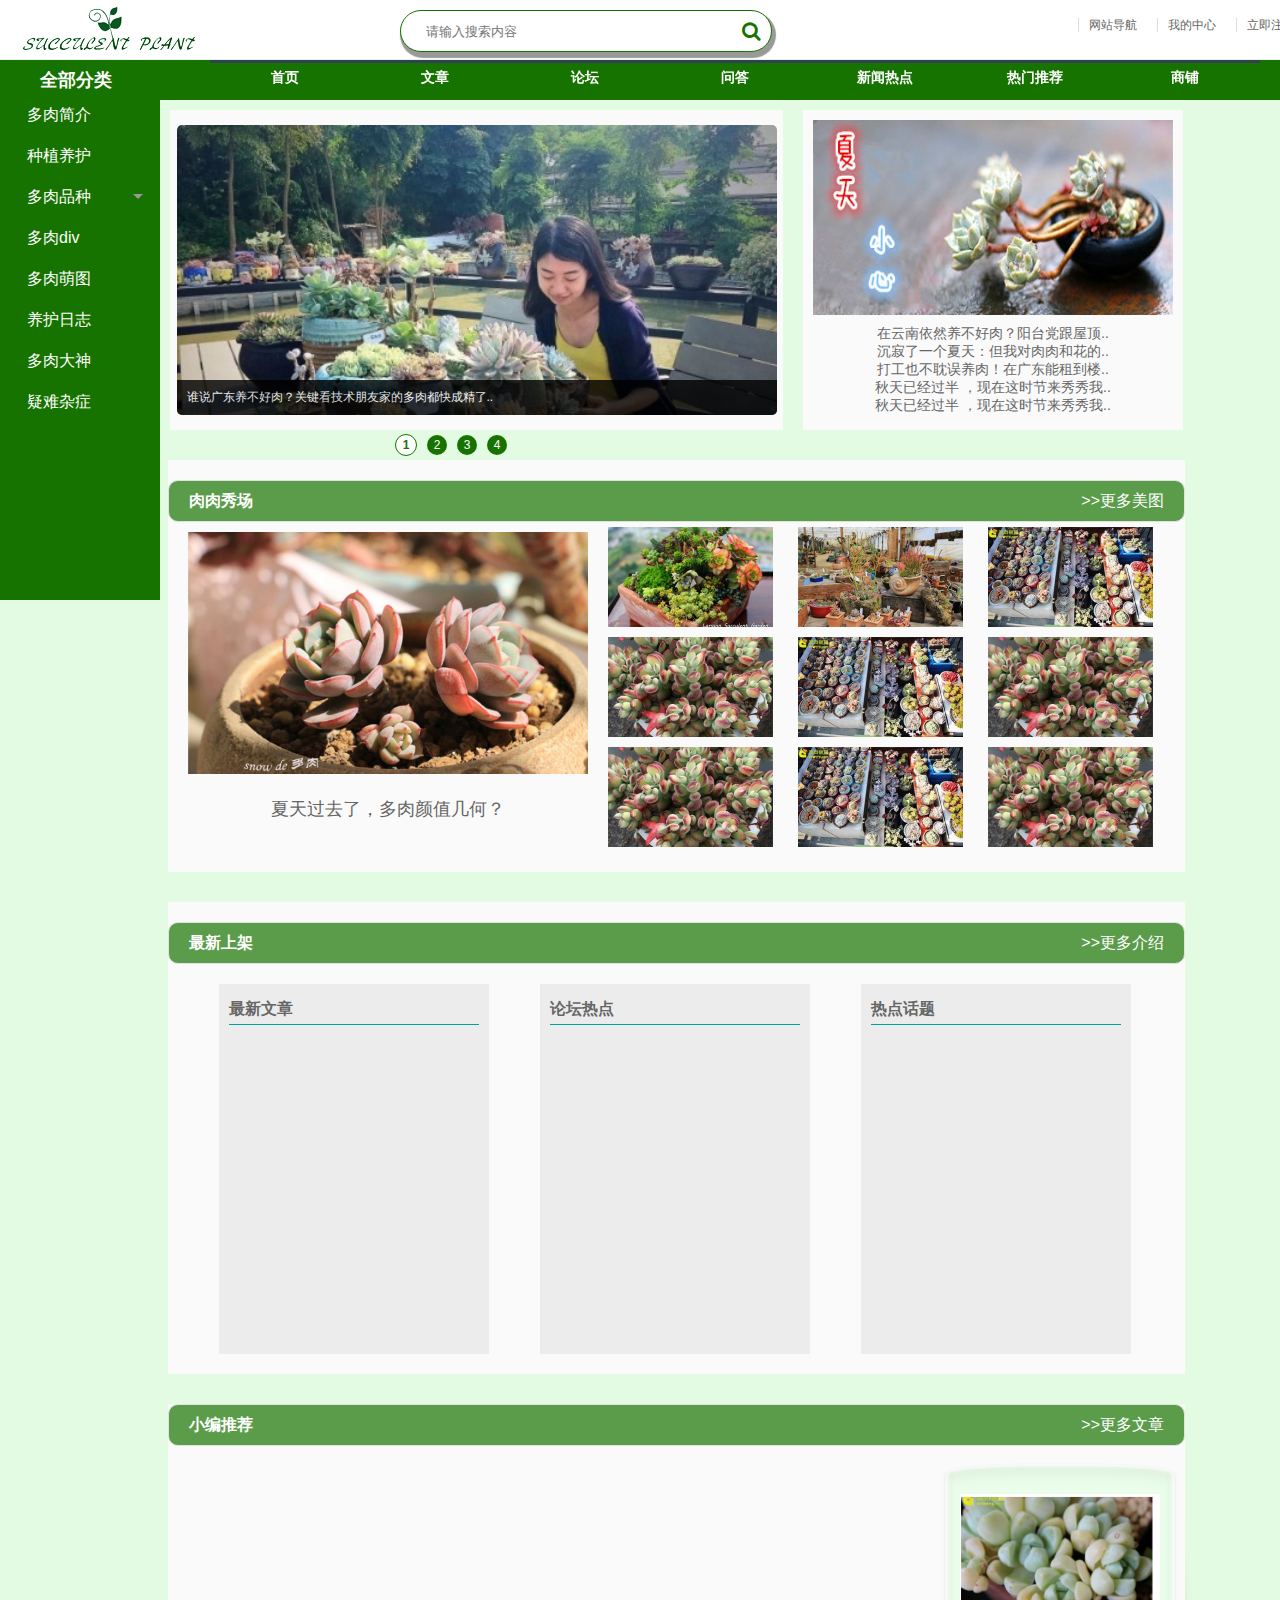
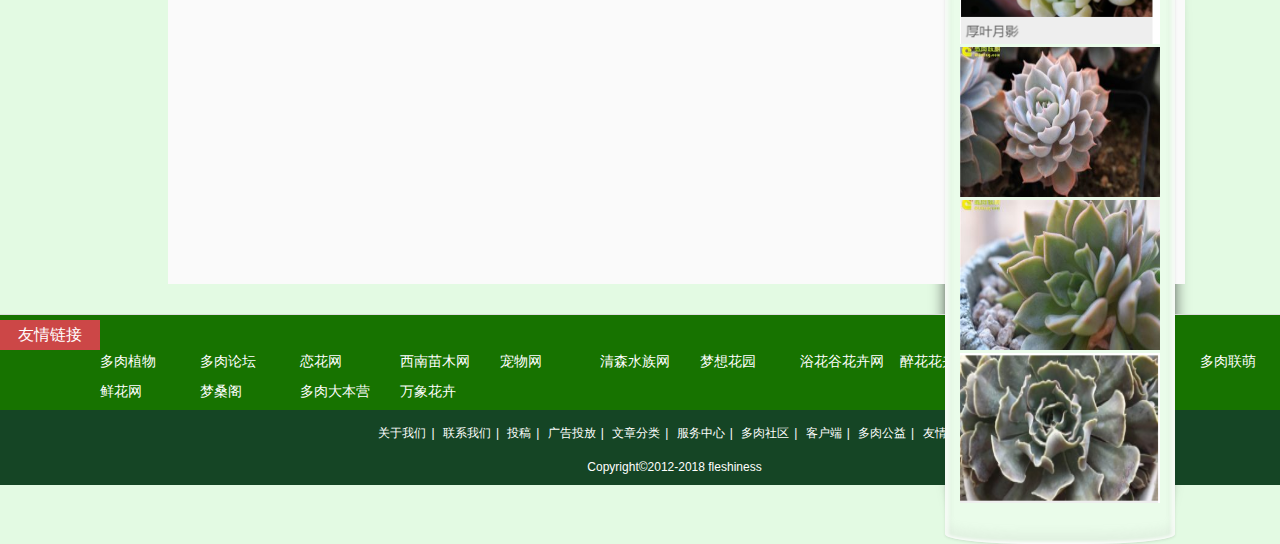
<file: fleshiness/index.html>
<!doctype html>
<html>
<head>
	<meta charset="utf-8">
	<title>fleshiness</title>
	<link rel="stylesheet" href="css/nivo-slider.css"/>
	<link rel="stylesheet" href="css/header.css">
	<link rel="stylesheet" href="css/index.css">
	<link href="css/Font-Awesome-3.2.1/css/font-awesome.css" rel="stylesheet">
</head>
<body>
<!--网站顶部-->
<header id="top" class="width-1">
	<div class="width-2">
	<div class="logo"><a href="index.html"><b></b></a></div>
	<div id="search">
		<input class="txtSearch" placeholder="请输入搜索内容">
		<a class="searchBtn icon-search" type="submit" ></a>
	</div>
	<ul class="rt curser">
		<li id="login_in"><a href="login.html">登陆</a></li>
		<li id="welcome"></li>
		<li id="tuichu" class="hide">退出</li>
		<li><b></b><a href="register.html">立即注册</a></li>
		<li><b></b><a href="">我的中心</a></li>
		<li class="site"><b></b><a href="">网站导航</a>
			<ul id="navigation" class="fade">
				<li><a href="#">求助热线</a></li>
				<li><a href="#">问答帮助</a></li>
				<li><a href="#">收藏中心</a></li>
				<li><a href="#">中心论坛</a></li>
				<li><a href="#">购物管理</a></li>
				<li><a href="#">交易管理</a></li>
				<li><a href="#">志愿者中心</a></li>
				<li><a href="#">账号管理</a></li>
				<li><a href="#">同城便民</a></li>
				<li><a href="#">客服邮箱</a></li>
				<li><a href="#">帮助中心</a></li>
				<li><a href="#">售后服务</a></li>
				<li><a href="#">在线客服</a></li>
				<li><a href="#">投诉中心</a></li>
				<li><a href="#">推荐网站</a></li>
			</ul>
		</li>
	</ul>
	</div>
</header>
<!--导航-->

<div class="nav_title">
	<p>
		<a href="#">全部分类</a>
	</p>
	<div id="header"></div>

</div>
<!--主体-->
<div id="banner">
	<!--左侧--->
	<ul class="cate_box">
		<li>
			<a href="intro.html">多肉简介 </a>
		</li>
		<li>
			<a href="Culture.html">种植养护</a>
		</li>
		<li class="box">
			<a href="kind.html">多肉品种 </a><i></i>
			<!-----品种弹出框-------->
			<div id="sub_cate_box">
				<ul class="cate_box">
					<li class="dayd">
						<a href="#">番杏科</a><i></i>
						<ul class="cate_box">
							<li><a href="">肉锥花属</a></li>
							<li><a href="">石生花</a></li>
						</ul>
					</li>
					<li class="daya">
						<a href="#">景天科</a><i></i>
						<ul class="cate_box">
							<li><a href="">景天属</a></li>
							<li><a href="">莲花掌属</a></li>
							<li><a href="">长生草属</a></li>
							<li><a href="">拟石莲花属</a></li>
							<li><a href="">仙女杯属</a></li>
							<li><a href="">青龙锁属</a></li>
							<li><a href="">风车草</a></li>
							<li><a href="">伽蓝菜属</a></li>
						</ul>
					</li>
					<li class="dayb">
						<a href="#">菊科</a><i></i>
						<ul class="cate_box">
							<li><a href="">千里光属</a></li>
						</ul>
					</li>
					<li class="dayc">
						<a href="#">百合科</a><i></i>
						<ul class="cate_box">
							<li><a href="">十二卷</a></li>
						</ul>
					</li>
					<li>
						<a href="#">大戟科</a>
					</li>
					<li >
						<a href="#">龙舌兰科</a>
					</li>
					<li>
						<a href="#">仙人掌科</a>
					</li>
				</ul>
			</div>
		</li>
		<li>
			<a href="#">多肉div</a>
		</li>
		<li>
			<a href="picture.html">多肉萌图 </a>
		</li>
		<li>
			<a href="#">养护日志</a>
		</li>
		<li>
			<a href="#">多肉大神 </a>
		</li>
		<li>
			<a href="#">疑难杂症</a>
		</li>
	</ul>
	<!--中间-->
	<div id="cate_content">
		<div id="slider" class="nivoSlider">
			<a href="#">
				<img src="images/ba0.jpg"alt="" title="谁说广东养不好肉？关键看技术朋友家的多肉都快成精了.." />
			</a>
			<a href="#">
				<img src="images/dl1.jpg" alt=" "  title="夕阳下的多肉！美的不像话" />
			</a>
			<a href="#">
				<img src="images/ba01.jpg" alt=""    title="仙气满满的老庄！！！"/>
			</a>
			<a href="#">
				<img src="images/24.PNG" alt=""  title="多肉的几何学"/>
			</a>
		</div>

	</div>
		<!--右侧-->
	<div id="tu_right">
			<p><img src="images/xtad.jpg"></p>
		    <div class="accordion">
				<div class="title" data-toggle="title" ><a href="">在云南依然养不好肉？阳台党跟屋顶..</a></div>
				<div class="content fade">
					<p><img src="images/PC-3.jpg" alt=""/></p>
					<h4>雪美人的养护</h4>
					<p>叶片覆盖着厚厚的白色霜粉，与拟石莲花属的雪莲（Echeveria laui）十分相似，因此得名“雪美人”。
						　　</p>
				</div>
				<div class="title" data-toggle="title" ><a href="">沉寂了一个夏天：但我对肉肉和花的..</a></div>
				<div class="content fade">
					<p><img src="images/PC-3.jpg" alt=""/></p>
					<h4>雪美人的养护</h4>
					<p>叶片覆盖着厚厚的白色霜粉，与拟石莲花属的雪莲（Echeveria laui）十分相似，因此得名“雪美人”。
						　　</p>
				</div>
				<div class="title" data-toggle="title" ><a href="">打工也不耽误养肉！在广东能租到楼..</a></div>
				<div class="content fade">
					<p><img src="images/PC-3.jpg" alt=""/></p>
					<h4>雪美人的养护</h4>
					<p>叶片覆盖着厚厚的白色霜粉，与拟石莲花属的雪莲（Echeveria laui）十分相似，因此得名“雪美人”。
						　</p>
				</div>
				<div class="title" data-toggle="title" ><a href="">秋天已经过半 ，现在这时节来秀秀我..</a></div>
				<div class="content fade">
					<p><img src="images/PC-3.jpg" alt=""/></p>
					<h4>雪美人的养护</h4>
					<p>叶片覆盖着厚厚的白色霜粉，与拟石莲花属的雪莲（Echeveria laui）十分相似，因此得名“雪美人”。
						　　</p>
				</div>
				<div class="title" data-toggle="title" ><a href="">秋天已经过半 ，现在这时节来秀秀我..</a></div>
				<div class="content fade">
					<p><img src="images/PC-3.jpg" alt=""/></p>
					<h4>雪美人的养护</h4>
					<p>叶片覆盖着厚厚的白色霜粉，与拟石莲花属的雪莲（Echeveria laui）十分相似，因此得名“雪美人”。
						　　</p>
				</div>
			</div>
		<div class="clear"></div>

	</div>
</div>
<!--中间------------------------------------>
<div class="container">
<section id="main">
	<!-------图片------------>
	<div class="show_box">
		<div class="icon">
			<b class="lf">肉肉秀场</b>
			<span class="rt"><a href="">&gt;&gt;更多美图</a></span>
		</div>
		<div class="shop_dl">
			<div class="dl1">
				<dl>
					<dt><a href=""><img src="images/dl1.jpg" width="400px" ></a></dt>
					<dd><a href="">夏天过去了，多肉颜值几何？</a></dd>
				</dl>
				<div style="clear:both;"></div>
			</div>
			<div class="lg-1">
			<ul class="dl2">
				<li>
					<div class="show_pic">
						<a href="#"><img src="images/duxia-330x200.jpg"/></a>
						<p><a href="#">快来看看新出炉的小盆栽</a></p>
					</div>
				</li>
				<li>
					<div class="show_pic">
						<a href="#"><img src="images/dapeng52-330x200.jpg"/></a>
						<p><a href="#">快来看看新出炉的小盆栽</a></p>
					</div>
				</li>
				<li>
					<div class="show_pic">
						<a href="#"><img src="images/dashen1-1-330x200.jpg"/></a>
						<p><a href="#">快来看看新出炉的小盆栽</a></p>
					</div>
				</li>
				<li>
					<div class="show_pic">
						<a href="#"><img src="images/yunnan21-330x200.jpg"/></a>
						<p><a href="#">快来看看新出炉的小盆栽</a></p>
					</div>
				</li>
				<li>
					<div class="show_pic">
						<a href="#"><img src="images/dashen1-1-330x200.jpg"/></a>
						<p><a href="#">快来看看新出炉的小盆栽</a></p>
					</div>
				</li>
				<li>
					<div class="show_pic">
						<a href="#"><img src="images/yunnan21-330x200.jpg"/></a>
						<p><a href="#">快来看看新出炉的小盆栽</a></p>
					</div>
				</li>
				<li>
					<div class="show_pic">
						<a href="#"><img src="images/yunnan21-330x200.jpg"/></a>
						<p><a href="#">快来看看新出炉的小盆栽</a></p>
					</div>
				</li>
				<li>
					<div class="show_pic">
						<a href="#"><img src="images/dashen1-1-330x200.jpg"/></a>
						<p><a href="#">快来看看新出炉的小盆栽</a></p>
					</div>
				</li>
				<li>
					<div class="show_pic">
						<a href="#"><img src="images/yunnan21-330x200.jpg"/></a>

					</div>
				</li>
			</ul>
			</div>
			</div>
		<div class="clear"></div>
	</div>
	<!----------文章------------>
	<div class="show_box">
		<!-----左一------->
		<div class="icon">
			<b class="lf">最新上架</b>
			<span class="rt"><a href="">&gt;&gt;更多介绍</a></span>
		</div>
		<div class="article">
			<div>
				<h3 class="show_box_title">最新文章</h3>
				<ul>
				</ul>
			</div>
		</div>
		<!-----中一------->
		<div class="article">
			<div>
				<h3 class="show_box_title">论坛热点</h3>
				<ul>
				</ul>
			</div>
		</div>
		<!-----右一------->
		<div class="article">
			<div>
				<h3 class="show_box_title">热点话题</h3>
				<ul>
				</ul>
			</div>
		</div>
	</div>
	<!----------种类--------->
	<div class="show_box_a">
		<div class="icon">
			<b class="lf">小编推荐</b>
			<span class="rt"><a href="article.html">&gt;&gt;更多文章</a></span>
		</div>
		<div class="show_pic">
			<ul>


			</ul>
		</div>
		<div class="show_rt">
			<p ><a class="shade" href=""><img src="images/14.PNG" alt=""/></a></p>
			<p ><a class="shade" href=""><img src="images/12.jpg" alt=""/></a></p>
			<p ><a class="shade" href=""><img src="images/13.jpg" alt=""/></a></p>
			<p ><a class="shade" href=""><img src="images/12.PNG" alt=""/></a></p>
		</div>
		<div class="clear"></div>
	</div>
</section>
</div>
	<!--底部链接-->
<div id="footer" class="width-1">

</div>
<script src="js/jquery-1.11.3.js"></script>
<script src="js/index.js"></script>
<script src="js/jquery.nivo.slider.js"></script>
</body>
</html>
</file>
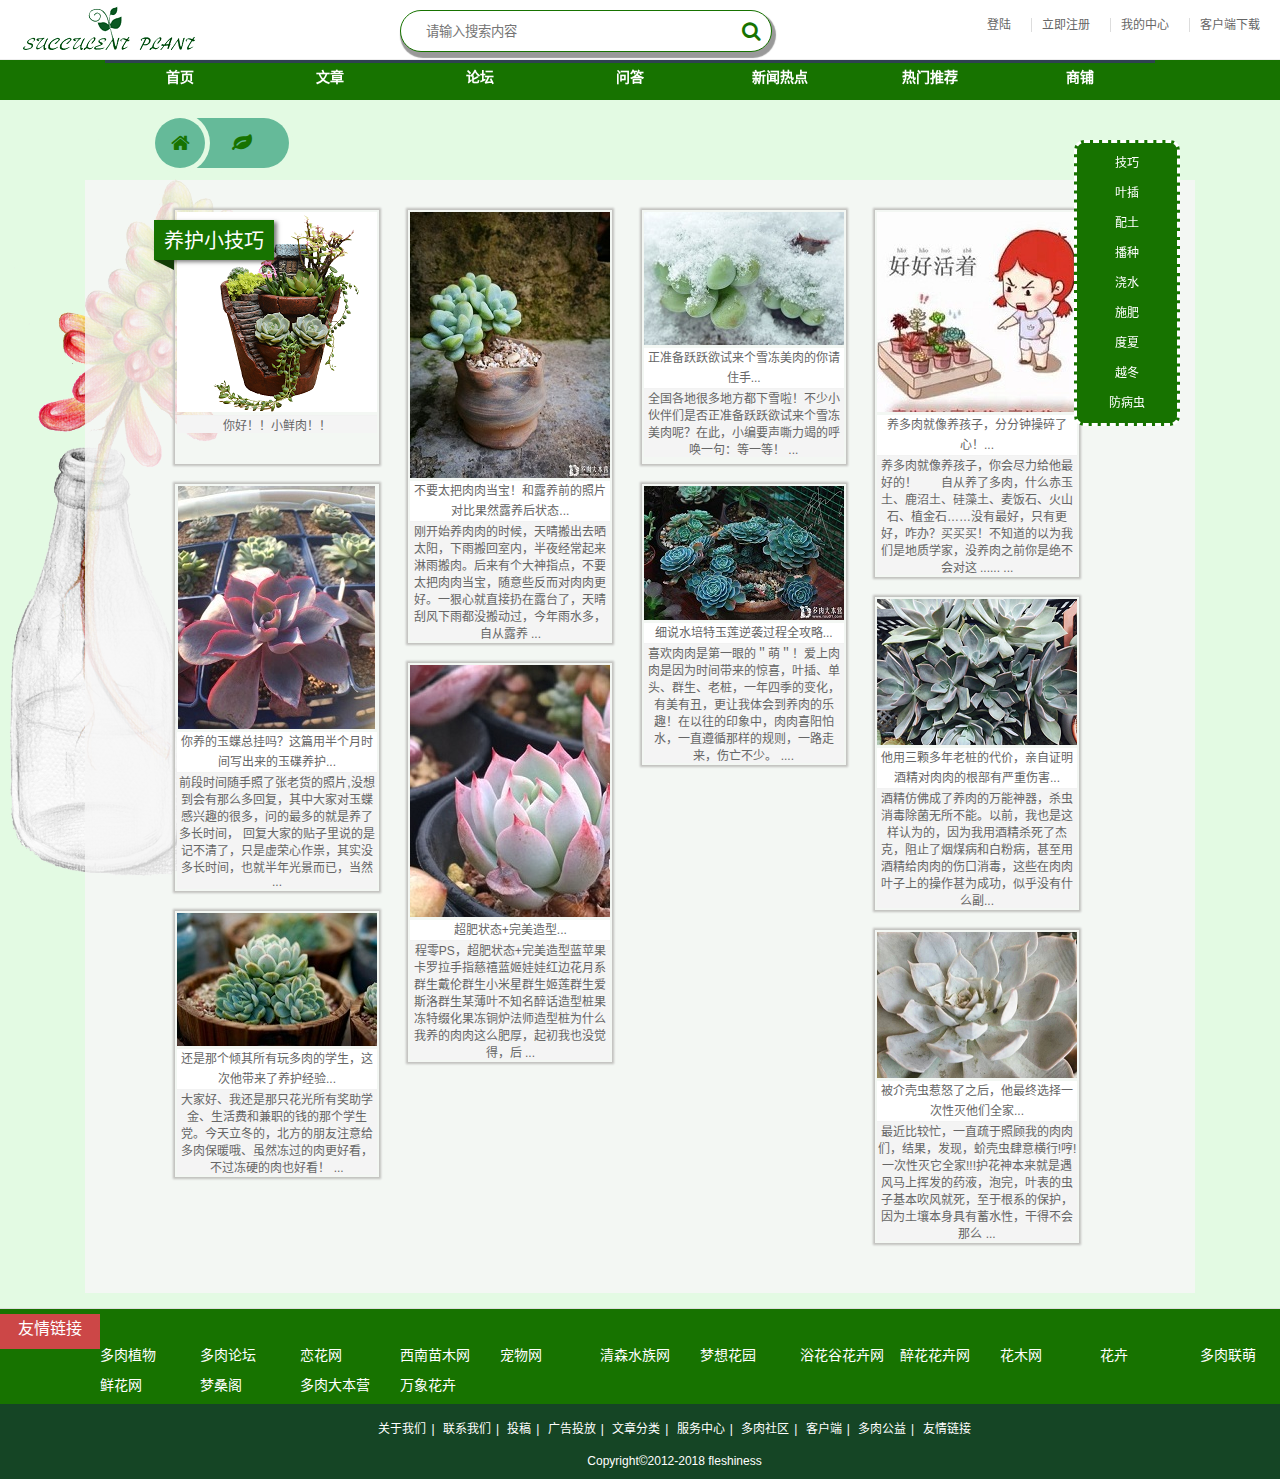
<file: fleshiness/Culture.html>
<!DOCTYPE html>
<html lang="zh-cn">
<head>
    <meta charset="utf-8">
    <title></title>
    <link rel="stylesheet" href="css/header.css"/>
    <link rel="stylesheet" href="css/culture.css"/>
    <link href="css/Font-Awesome-3.2.1/css/font-awesome.css" rel="stylesheet">

</head>
<body>
<header id="top" class="width-2 color-1"></header>
    <div id="header" class="width-1 color-1"></div>
    <!--导航条-->
    <div class="art_nav">
        <ul class="breadcrumb">
            <li><a><span class="icon icon-leaf"></span>
                <span class="text"> 种植</span></a></li>
            <li><a href="index.html">
                <span class="icon icon-home"></span>
                <span class="text">首页</span></a></li>
        </ul>
    </div>

    <!--固定栏-->
    <div class="fix_nav">
        <ul>
            <li><a href="#ribbon_a">技巧</a></li>
            <li><a href="">叶插</a></li>
            <li><a href="">配土</a></li>
            <li><a href="">播种</a></li>
            <li><a href="">浇水</a></li>
            <li><a href="">施肥</a></li>
            <li><a href="">度夏</a></li>
            <li><a href="">越冬</a></li>
            <li><a href="">防病虫</a></li>
        </ul>
    </div>
    <div class="culture_header">
        <!--标签-->
        <div id="ribbon_a" class="ribbon">养护小技巧</div>
        <!--行--->
        <div class="line_one">
            <div class="show_box">
                <p class="art_img"><a href="#"><img src="images/culture/bg_2.png" alt=""/></a></p>
                <p class="art_body">你好！！小鲜肉！！</p>
            </div>
            <div class="show_box">
                <p class="art_img"><a href="#"><img src="images/culture/art_a.jpg" alt=""/></a></p>
                <p class="art_title"><a href="">你养的玉蝶总挂吗？这篇用半个月时间写出来的玉碟养护...</a></p>
                <p class="art_body">前段时间随手照了张老货的照片,没想到会有那么多回复，其中大家对玉蝶感兴趣的很多，问的最多的就是养了多长时间，
                    回复大家的贴子里说的是记不清了，只是虚荣心作祟，其实没多长时间，也就半年光景而已，当然 ...</p>
            </div>
            <div class="show_box">
                <p class="art_img"><a href="#"><img src="images/culture/art_dl.jpg.thumb.jpg" alt=""/></a></p>
                <p class="art_title"><a href="">还是那个倾其所有玩多肉的学生，这次他带来了养护经验...</a></p>
                <p class="art_body">大家好、我还是那只花光所有奖助学金、生活费和兼职的钱的那个学生党。今天立冬的，北方的朋友注意给多肉保暖哦、虽然冻过的肉更好看，不过冻硬的肉也好看！ ...</p>
            </div>
        </div>
        <div class="line_one">
            <div class="show_box">
                <p class="art_img"><a href="#"><img src="images/culture/art_l.jpg" alt=""/></a></p>
                <p class="art_title"><a href="">不要太把肉肉当宝！和露养前的照片对比果然露养后状态...</a></p>
                <p class="art_body">刚开始养肉肉的时候，天晴搬出去晒太阳，下雨搬回室内，半夜经常起来淋雨搬肉。后来有个大神指点，不要太把肉肉当宝，随意些反而对肉肉更好。一狠心就直接扔在露台了，天晴刮风下雨都没搬动过，今年雨水多，自从露养 ...</p>
            </div>
            <div class="show_box">
                <p class="art_img"><a href="#"><img src="images/culture/art_d.jpg.thumb.jpg" alt=""/></a></p>
                <p class="art_title"><a href="">超肥状态+完美造型...</a></p>
                <p class="art_body">程零PS，超肥状态+完美造型蓝苹果卡罗拉手指慈禧蓝姬娃娃红边花月系群生戴伦群生小米星群生姬莲群生爱斯洛群生某薄叶不知名醉话造型桩果冻特缀化果冻铜炉法师造型桩为什么我养的肉肉这么肥厚，起初我也没觉得，后 ...</p>
            </div>
        </div>
        <div class="line_one">
            <div class="show_box">
                <p class="art_img"><a href="#"><img src="images/culture/art_c.jpg.thumb.jpg" alt=""/></a></p>
                <p class="art_title"><a href="">正准备跃跃欲试来个雪冻美肉的你请住手...</a></p>
                <p class="art_body">全国各地很多地方都下雪啦！不少小伙伴们是否正准备跃跃欲试来个雪冻美肉呢？在此，小编要声嘶力竭的呼唤一句：等一等！ ...</p>
            </div>
            <div class="show_box">
                <p class="art_img"><a href="#"><img src="images/culture/art_e.jpg" alt=""/></a></p>
                <p class="art_title"><a href="">细说水培特玉莲逆袭过程全攻略...</a></p>
                <p class="art_body">喜欢肉肉是第一眼的＂萌＂！爱上肉肉是因为时间带来的惊喜，叶插、单头、群生、老桩，一年四季的变化，有美有丑，更让我体会到养肉的乐趣！在以往的印象中，肉肉喜阳怕水，一直遵循那样的规则，一路走来，伤亡不少。 ....</p>
            </div>
        </div>
        <div class="line_one">
            <div class="show_box">
                <p class="art_img"><a href="#"><img src="images/culture/art_b.jpg.thumb.jpg" alt=""/></a></p>
                <p class="art_title"><a href="">养多肉就像养孩子，分分钟操碎了心！...</a></p>
                <p class="art_body">养多肉就像养孩子，你会尽力给他最好的！　　自从养了多肉，什么赤玉土、鹿沼土、硅藻土、麦饭石、火山石、植金石……没有最好，只有更好，咋办？买买买！不知道的以为我们是地质学家，没养肉之前你是绝不会对这 ...... ...</p>
            </div>
            <div class="show_box">
                <p class="art_img"><a href="#"><img src="images/culture/art_g.png.thumb.jpg" alt=""/></a></p>
                <p class="art_title"><a href="">他用三颗多年老桩的代价，亲自证明酒精对肉肉的根部有严重伤害...</a></p>
                <p class="art_body">酒精仿佛成了养肉的万能神器，杀虫消毒除菌无所不能。以前，我也是这样认为的，因为我用酒精杀死了杰克，阻止了烟煤病和白粉病，甚至用酒精给肉肉的伤口消毒，这些在肉肉叶子上的操作甚为成功，似乎没有什么副...</p>
            </div>
            <div class="show_box">
                <p class="art_img"><a href="#"><img src="images/culture/art_h.png.thumb.jpg" alt=""/></a></p>
                <p class="art_title"><a href="">被介壳虫惹怒了之后，他最终选择一次性灭他们全家...</a></p>
                <p class="art_body">最近比较忙，一直疏于照顾我的肉肉们，结果，发现，蚧壳虫肆意横行!哼!一次性灭它全家!!!护花神本来就是遇风马上挥发的药液，泡完，叶表的虫子基本吹风就死，至于根系的保护，因为土壤本身具有蓄水性，干得不会那么 ...</p>
            </div>
        </div>
    </div>

    <div id="footer"></div>

<script src="js/jquery-1.11.3.js"></script>
<script src="js/culture.js"></script>
</body>
</html>
</file>
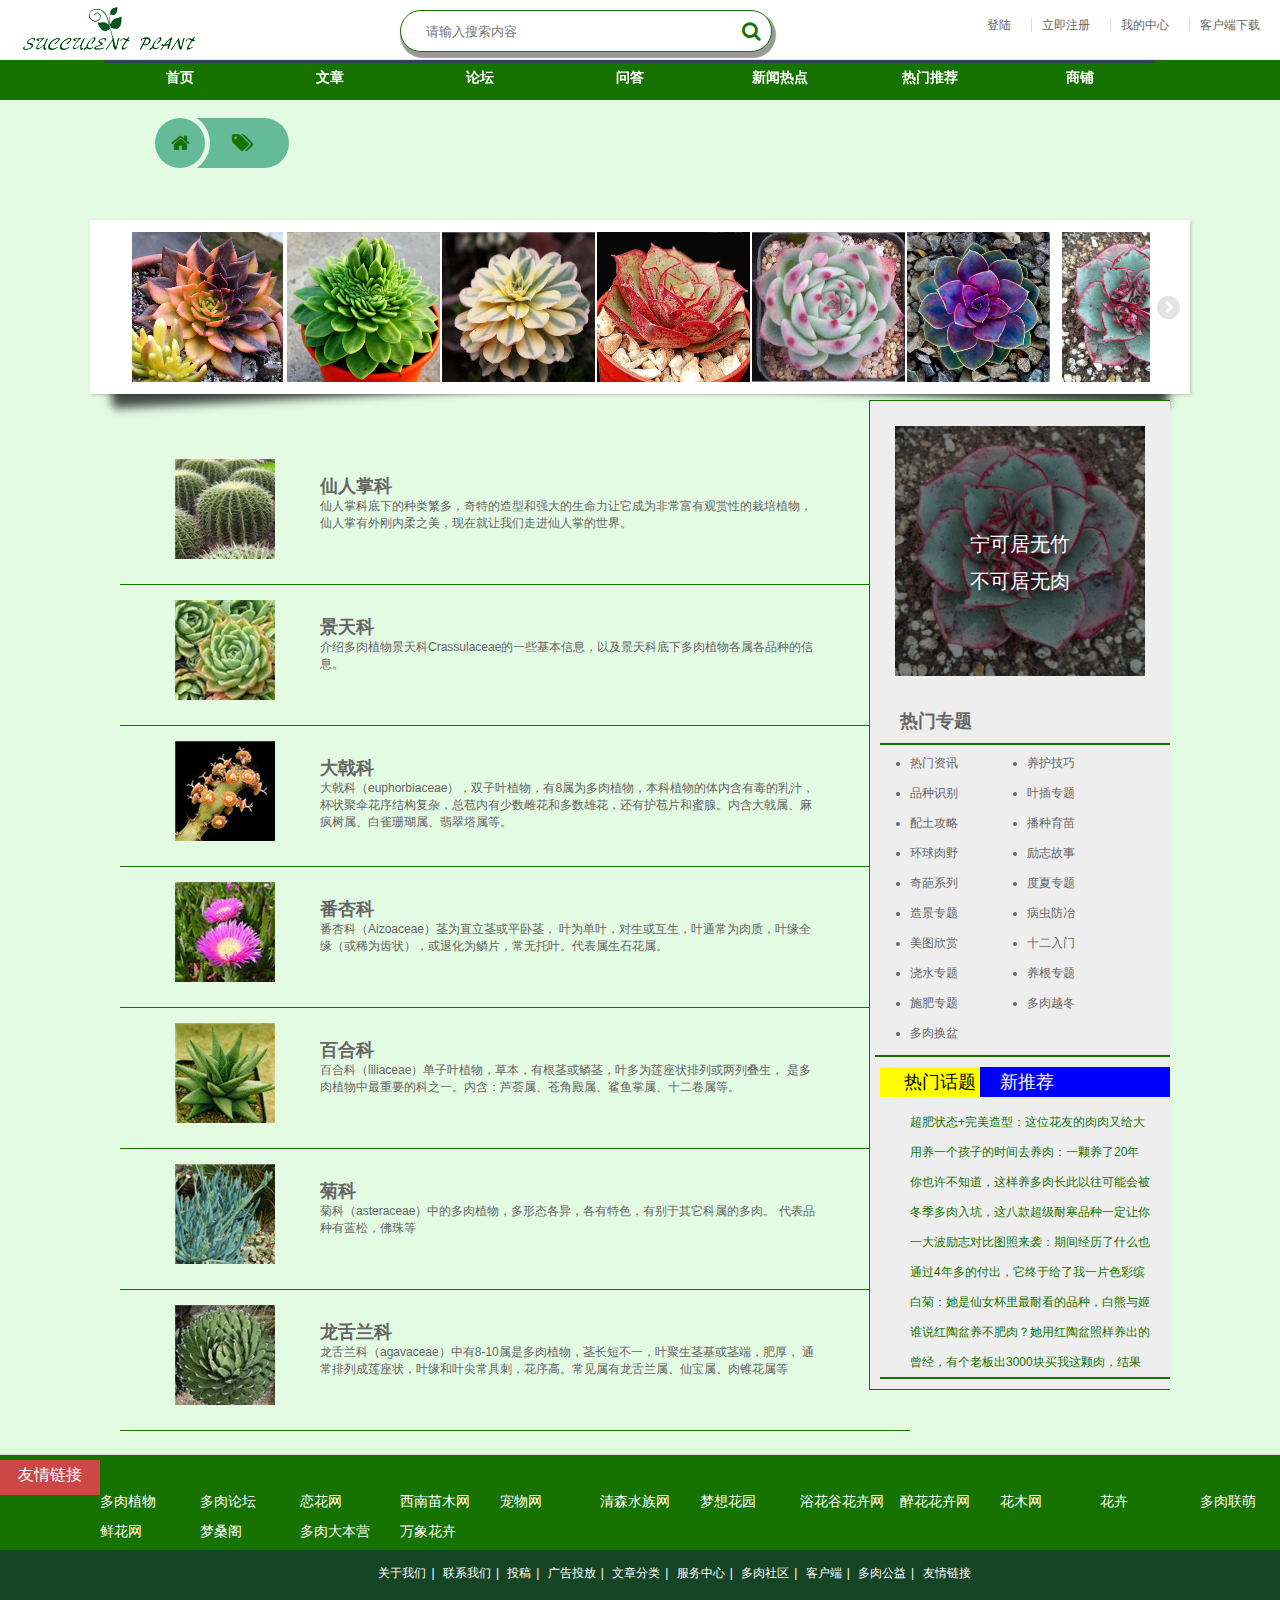
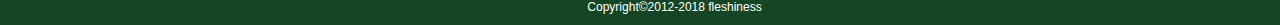
<file: fleshiness/kind.html>
<!DOCTYPE html>
<html>
<head lang="en">
    <meta charset="UTF-8">
    <title></title>
    <link rel="stylesheet" href="css/header.css"/>
    <link rel="stylesheet" href="css/kind.css"/>
    <link href="css/Font-Awesome-3.2.1/css/font-awesome.css" rel="stylesheet">
    <script src="js/modernizr.custom.17475.js"></script>

</head>
<body>
<header id="top" class="width-2 color-1"></header>
    <div id="header" class="color-1 width-1"></div>
    <!--导航条-->
    <div class="art_nav">
        <ul class="breadcrumb">
            <li><a><span class="icon icon-tags"></span>
                <span class="text"> 种类</span></a></li>
            <li><a href="index.html">
                <span class="icon icon-home"></span>
                <span class="text">首页</span></a></li>
        </ul>
    </div>
    <div class="main">
        <ul id="carousel" class="elastislide-list">
            <li><a href="#"><img src="images/kind/11.PNG" alt="image01" /></a></li>
            <li><a href="#"><img src="images/kind/20.PNG" alt="image02" /></a></li>
            <li><a href="#"><img src="images/kind/13.PNG" alt="image03" /></a></li>
            <li><a href="#"><img src="images/kind/14.PNG" alt="image04" /></a></li>
            <li><a href="#"><img src="images/kind/15.PNG" alt="image05" /></a></li>
            <li><a href="#"><img src="images/kind/16.PNG" alt="image06" /></a></li>
            <li><a href="#"><img src="images/kind/17.PNG" alt="image07" /></a></li>
            <li><a href="#"><img src="images/kind/18.PNG" alt="image08" /></a></li>
            <li><a href="#"><img src="images/kind/19.PNG" alt="image09" /></a></li>
            <li><a href="#"><img src="images/kind/15.PNG" alt="image10" /></a></li>
            <li><a href="#"><img src="images/kind/13.PNG" alt="image11" /></a></li>
            <li><a href="#"><img src="images/kind/14.PNG" alt="image12" /></a></li>
            <li><a href="#"><img src="images/kind/19.PNG" alt="image09" /></a></li>
            <li><a href="#"><img src="images/kind/15.PNG" alt="image10" /></a></li>
            <li><a href="#"><img src="images/kind/13.PNG" alt="image11" /></a></li>
            <li><a href="#"><img src="images/kind/14.PNG" alt="image12" /></a></li>
            <li><a href="#"><img src="images/kind/19.PNG" alt="image09" /></a></li>
            <li><a href="#"><img src="images/kind/15.PNG" alt="image10" /></a></li>
            <li><a href="#"><img src="images/kind/13.PNG" alt="image11" /></a></li>
            <li><a href="#"><img src="images/kind/14.PNG" alt="image12" /></a></li>
        </ul>
    </div>
    <div class="section">
        <div class="show_pic">
            <ul class="kind_all">
                <li><a href=""> <p class="pic lf"><img src="images/kind/k7.jpg" alt=""/></p>
                    <div class=" pic_describe">
                        <h2><a href="">仙人掌科</a></h2>
                        <p class=" pic_world">仙人掌科底下的种类繁多，奇特的造型和强大的生命力让它成为非常富有观赏性的栽培植物，
                            仙人掌有外刚内柔之美，现在就让我们走进仙人掌的世界。
                        </p>
                    </div>
                </a>
                </li>
                <li><a href=""><p class="pic lf "><img src="images/kind/k5.jpg" alt=""/></p>
                    <div class=" pic_describe">
                        <h2><a href="">景天科</a></h2>
                        <p class=" pic_world">介绍多肉植物景天科Crassulaceae的一些基本信息，以及景天科底下多肉植物各属各品种的信息。
                        </p>
                    </div></a>
                </li>
                <li><a href=""><p class="pic lf "><img src="images/kind/k6.jpg" alt=""/></p>
                    <div class=" pic_describe">
                        <h2><a href="">大戟科</a></h2>
                        <p class=" pic_world">大戟科（euphorbiaceae），双子叶植物，有8属为多肉植物，本科植物的体内含有毒的乳汁，
                            杯状聚伞花序结构复杂，总苞内有少数雌花和多数雄花，还有护苞片和蜜腺。内含大戟属、麻疯树属、白雀珊瑚属、翡翠塔属等。
                        </p>
                    </div></a>
                </li>
                <li><a href=""><p class="pic lf "><img src="images/kind/k4.jpg" alt=""/></p>
                    <div class=" pic_describe">
                        <h2><a href="">番杏科</a></h2>
                        <p class=" pic_world">番杏科（Aizoaceae）茎为直立茎或平卧茎，
                            叶为单叶，对生或互生，叶通常为肉质，叶缘全缘（或稀为齿状），或退化为鳞片，常无托叶。代表属生石花属。
                        </p>
                    </div></a>
                </li>
                <li><a href=""><p class="pic lf "><img src="images/kind/k3.jpg" alt=""/></p>
                    <div class=" pic_describe">
                        <h2><a href="">百合科</a></h2>
                        <p class=" pic_world">百合科（liliaceae）单子叶植物，草本，有根茎或鳞茎，叶多为莲座状排列或两列叠生，
                            是多肉植物中最重要的科之一。内含：芦荟属、苍角殿属、鲨鱼掌属、十二卷属等。</p>
                    </div></a>
                </li>
                <li><a href=""> <p class="pic lf "><img src="images/kind/k2.jpg" alt=""/></p>
                    <div class=" pic_describe">
                        <h2><a href="">菊科</a></h2>
                        <p class=" pic_world">菊科（asteraceae）中的多肉植物，多形态各异，各有特色，有别于其它科属的多肉。
                            代表品种有蓝松，佛珠等</p>
                    </div></a>
                </li>
                <li><a href=""> <p class="pic lf "><img src="images/kind/k1.jpg" alt=""/></p>
                    <div class=" pic_describe">
                        <h2><a href="">龙舌兰科</a></h2>
                        <p class=" pic_world">龙舌兰科（agavaceae）中有8-10属是多肉植物，茎长短不一，叶聚生茎基或茎端，肥厚，
                            通常排列成莲座状，叶缘和叶尖常具刺，花序高。常见属有龙舌兰属、仙宝属、肉锥花属等</p>
                    </div></a>
                </li>
            </ul>
        </div>
    </div>
    <div id="aside">
        <div class="show_flower">
            <img src="images/kind/17.PNG" alt=""/>
            <div class="show_words">
                <p>宁可居无竹</p>
                <p>不可居无肉</p>
            </div>
        </div>
        <div class="kind_art">
           <h2>热门专题</h2>
            <ul>
                <li><a href="#">热门资讯</a> </li>
                <li><a href="">养护技巧</a></li>
                <li><a href="">品种识别</a></li>
                <li><a href="">叶插专题</a></li>
                <li><a href="">配土攻略</a></li>
                <li><a href="">播种育苗</a></li>
                <li><a href="">环球肉野</a></li>
                <li><a href="">励志故事</a></li>
                <li><a href="">奇葩系列</a></li>
                <li><a href="">度夏专题</a></li>
                <li><a href="">造景专题</a></li>
                <li><a href="">病虫防冶</a></li>
                <li><a href="">美图欣赏</a></li>
                <li><a href="">十二入门</a></li>
                <li><a href="">浇水专题</a></li>
                <li><a href="">养根专题</a></li>
                <li><a href="">施肥专题</a></li>
                <li><a href="">多肉越冬</a></li>
                <li><a href="">多肉换盆</a></li>
            </ul>
        </div>
        <div class="kind_desc">
            <p><span><a href="">热门话题</a></span><a href="">新推荐</a></p>
            <ul>
                <li><a href="">超肥状态+完美造型：这位花友的肉肉又给大</a></li>
                <li><a href="">用养一个孩子的时间去养肉：一颗养了20年老</a></li>
                <li><a href="">你也许不知道，这样养多肉长此以往可能会被</a></li>
                <li><a href="">冬季多肉入坑，这八款超级耐寒品种一定让你</a></li>
                <li><a href=""> 一大波励志对比图照来袭：期间经历了什么也</a></li>
                <li><a href="">通过4年多的付出，它终于给了我一片色彩缤</a></li>
                <li><a href="">白菊：她是仙女杯里最耐看的品种，白熊与姬</a></li>
                <li><a href="">谁说红陶盆养不肥肉？她用红陶盆照样养出的</a></li>
                <li><a href=""> 曾经，有个老板出3000块买我这颗肉，结果给</a></li>
            </ul>
        </div>
    </div>

    <div id="footer"></div>

    <script src="js/jquery-1.11.3.js"></script>
    <script src="js/jquery.elastislide.js"></script>
    <script src="js/kind.js"></script>
</body>
</html>
</file>
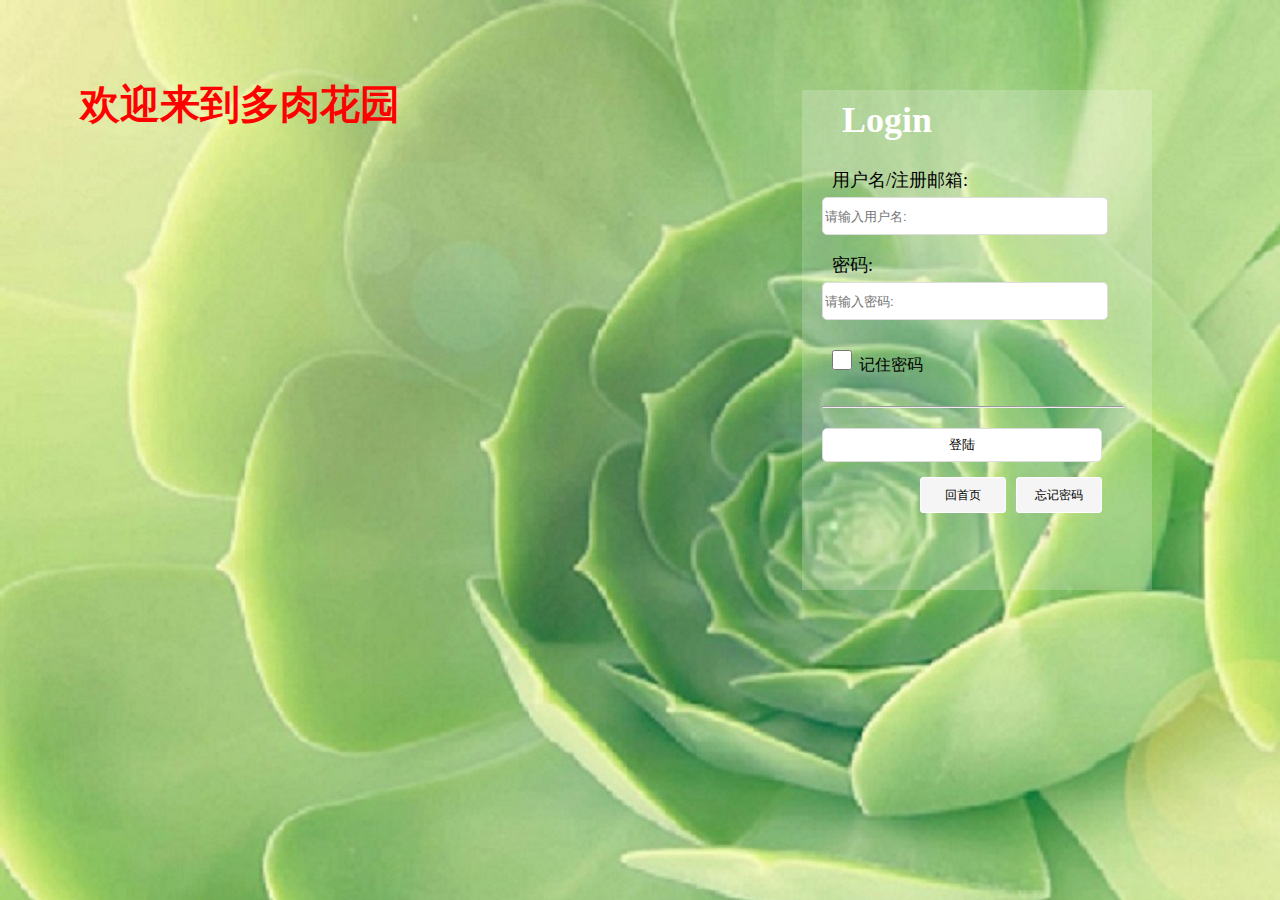
<file: fleshiness/ladon.html>
<!DOCTYPE html>
<html>
 <head>
  <title></title>
  <meta charset="utf-8"/>
	 <link rel="stylesheet" href="css/ladon.css"/>
  <style></style>
 </head>
 <body>
 	<div class="alert">
		<h4>用户名或密码错误！请重试！</h4>
		<a  href="index.html">确认</a>
	</div>
	<section>
	 <div>
		<h1>欢迎来到多肉花园</h1>
	 </div>
		<div class="Login_c"></div>
	  <div id="user" class="user">
		<form action="" id="login-form">
			<div class="Login_a">Login</div>
			<p>用户名/注册邮箱:</p>
			<input type="text" name="uname" placeholder="请输入用户名:" >
			<br>
			<p>密码:</p>
			<input type="password" name="upwd" placeholder="请输入密码:">
			<br>
			<input  class="checked" type="checkbox" id="remeber"> <span>记住密码</span>
			<hr>
			<input type="button" value="登陆" id="bt-login" class="Login_b">
			<a href="#" class="btn_other">忘记密码</a>
			<a href="index.html" class="btn_other return_index">回首页</a>
		</form>
	</div>
  </section>
  <script src="js/jquery-1.11.3.js"></script>
	<script src="js/ladon.js"></script>
 </body>
</html>
</file>
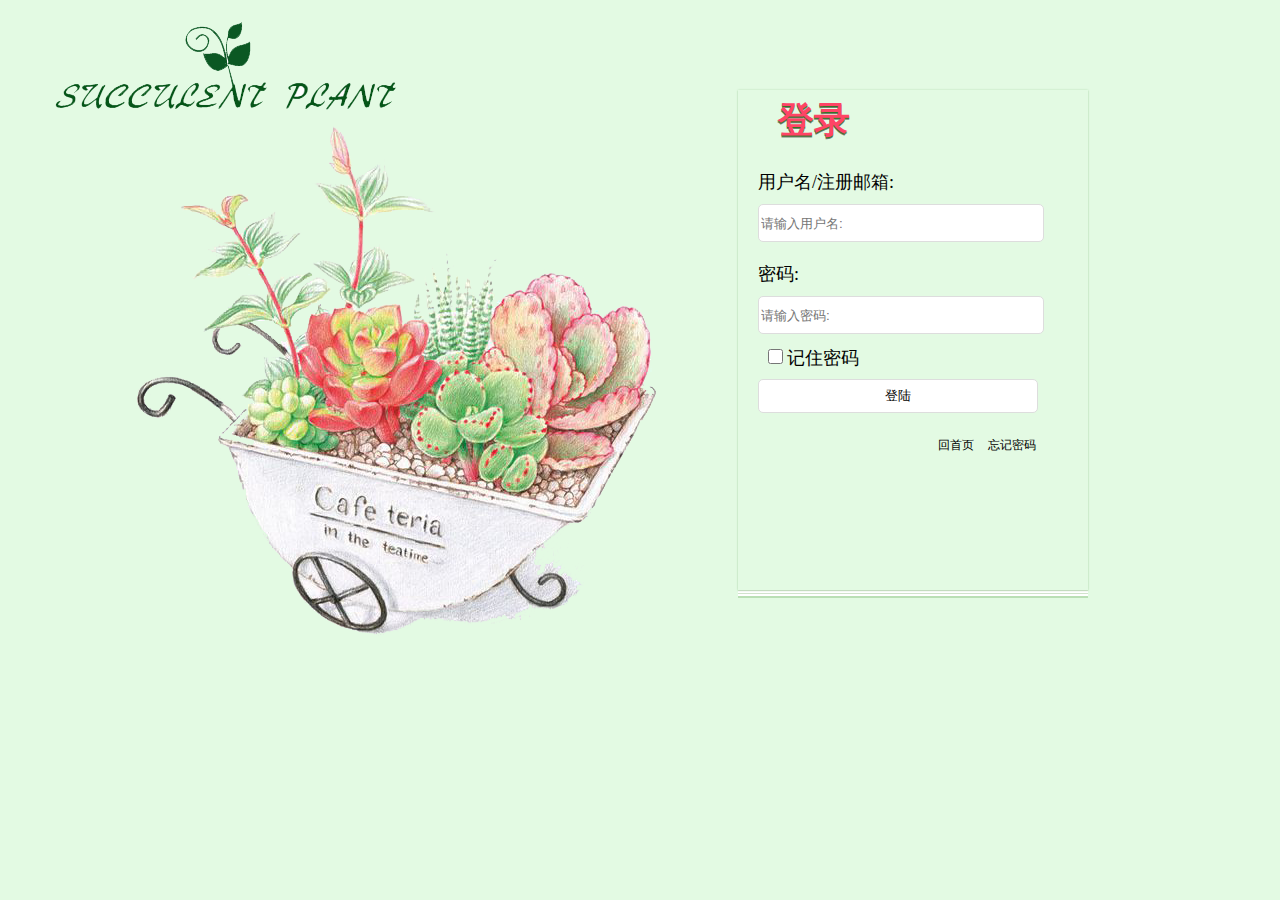
<file: fleshiness/login.html>
<!DOCTYPE html>
<html>
 <head>
  <title></title>
  <meta charset="utf-8"/>
	 <link rel="stylesheet" href="css/login.css"/>
	 <link rel="stylesheet" href="css/zeroModal.css"/>
  <style></style>
 </head>
 <body>
 	<div class="alert">
		<h4>用户名或密码错误！请重试！</h4>
		<a  href="index.html">确认</a>
	</div>
	<section>
	 <div>
		<h1></h1>
	 </div>
		<div class="Login_c"></div>
	  <div id="user" class="user">
		<form action="" id="login-form">
			<div class="Login_a">登录</div>
			<label>用户名/注册邮箱:</label>
			<input type="text" name="uname" placeholder="请输入用户名:" >
			<label>密码:</label>
			<input type="password" name="upwd" placeholder="请输入密码:">
			<input  class="checked" type="checkbox" id="remeber"> <span>记住密码</span>
			<input type="button" value="登陆" id="bt-login" class="Login_b">
			<a href="#" class="btn_other">忘记密码</a>
			<a href="index.html" class="btn_other return_index">回首页</a>
		</form>
	</div>
  </section>
  <script src="js/jquery-1.11.3.js"></script>
	<script src="js/ladon.js"></script>
	<script src="js/zeroModal.js"></script>
 </body>
</html>
</file>
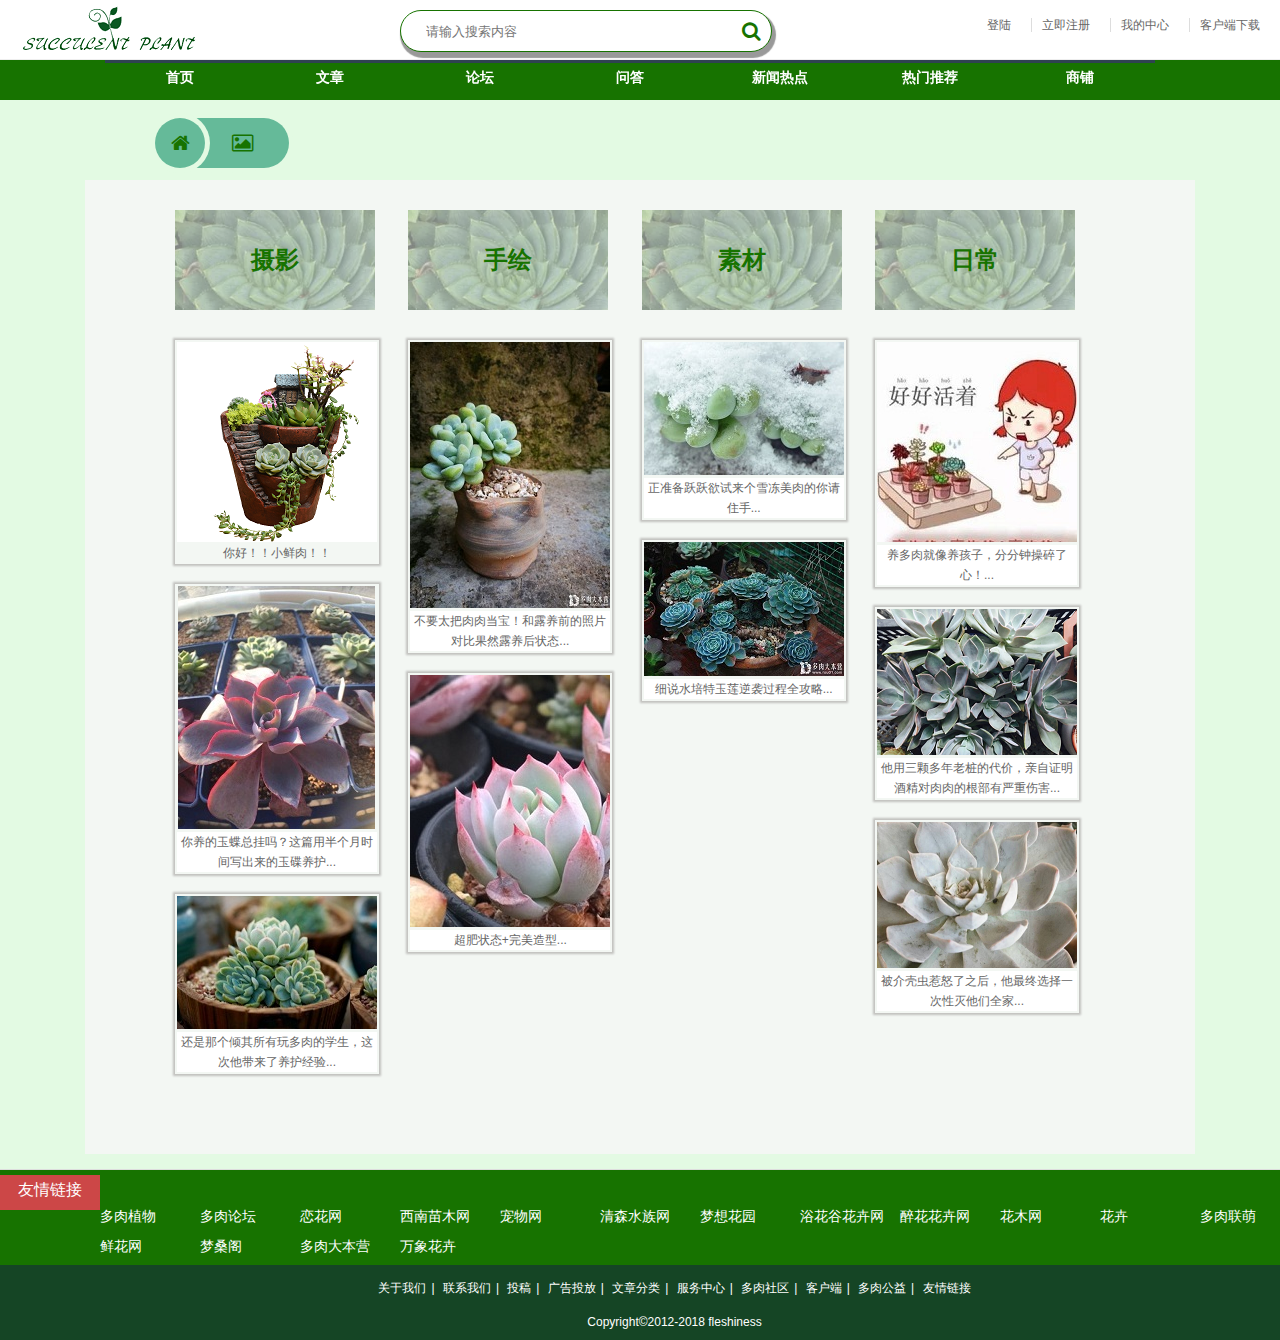
<file: fleshiness/picture.html>
<!DOCTYPE html>
<html>
<head lang="en">
    <meta charset="UTF-8">
    <title></title>
    <link rel="stylesheet" href="css/header.css"/>
    <link rel="stylesheet" href="css/picture.css"/>
    <link href="css/Font-Awesome-3.2.1/css/font-awesome.css" rel="stylesheet">

</head>
<body>
<header id="top" class="width-2 color-1"></header>
<div id="header" class="width-1 color-1"></div>
<!--导航条-->
<div class="art_nav">
    <ul class="breadcrumb">
        <li><a><span class="icon icon-picture"></span>
            <span class="text"> 萌图</span></a></li>
        <li><a href="index.html">
            <span class="icon icon-home"></span>
            <span class="text">首页</span></a></li>
    </ul>
</div>
<div class="culture_header">
    <!--标签-->
    <!--行--->
    <div class="line_one line_two">
        <p>
            <span>摄影</span>
        </p>
    </div>
    <div class="line_one line_two">
        <p> <span>手绘</span></p>
    </div>
    <div class="line_one line_two">
        <p><span>素材</span></p>
    </div>
    <div class="line_one line_two">
        <p><span>日常</span></p>
    </div>

    <div class="line_one">
        <div class="show_box">
            <p class="art_img"><a href="#"><img src="images/culture/bg_2.png" alt=""/></a></p>
            <p class="art_body">你好！！小鲜肉！！</p>
        </div>
        <div class="show_box">
            <p class="art_img"><a href="#"><img src="images/culture/art_a.jpg" alt=""/></a></p>
            <p class="art_title"><a href="">你养的玉蝶总挂吗？这篇用半个月时间写出来的玉碟养护...</a></p>
            </div>
        <div class="show_box">
            <p class="art_img"><a href="#"><img src="images/culture/art_dl.jpg.thumb.jpg" alt=""/></a></p>
            <p class="art_title"><a href="">还是那个倾其所有玩多肉的学生，这次他带来了养护经验...</a></p>
            </div>
    </div>
    <div class="line_one">
        <div class="show_box">
            <p class="art_img"><a href="#"><img src="images/culture/art_l.jpg" alt=""/></a></p>
            <p class="art_title"><a href="">不要太把肉肉当宝！和露养前的照片对比果然露养后状态...</a></p>
            </div>
        <div class="show_box">
            <p class="art_img"><a href="#"><img src="images/culture/art_d.jpg.thumb.jpg" alt=""/></a></p>
            <p class="art_title"><a href="">超肥状态+完美造型...</a></p>
            </div>
    </div>
    <div class="line_one">
        <div class="show_box">
            <p class="art_img"><a href="#"><img src="images/culture/art_c.jpg.thumb.jpg" alt=""/></a></p>
            <p class="art_title"><a href="">正准备跃跃欲试来个雪冻美肉的你请住手...</a></p>
        </div>
        <div class="show_box">
            <p class="art_img"><a href="#"><img src="images/culture/art_e.jpg" alt=""/></a></p>
            <p class="art_title"><a href="">细说水培特玉莲逆袭过程全攻略...</a></p>
        </div>
    </div>
    <div class="line_one">
        <div class="show_box">
            <p class="art_img"><a href="#"><img src="images/culture/art_b.jpg.thumb.jpg" alt=""/></a></p>
            <p class="art_title"><a href="">养多肉就像养孩子，分分钟操碎了心！...</a></p>
        </div>
        <div class="show_box">
            <p class="art_img"><a href="#"><img src="images/culture/art_g.png.thumb.jpg" alt=""/></a></p>
            <p class="art_title"><a href="">他用三颗多年老桩的代价，亲自证明酒精对肉肉的根部有严重伤害...</a></p>
        </div>
        <div class="show_box">
            <p class="art_img"><a href="#"><img src="images/culture/art_h.png.thumb.jpg" alt=""/></a></p>
            <p class="art_title"><a href="">被介壳虫惹怒了之后，他最终选择一次性灭他们全家...</a></p>
        </div>
    </div>
</div>


<div id="footer"></div>

<script src="js/jquery-1.11.3.js"></script>
<script src="js/picture.js"></script>
</body>

</html>
</file>
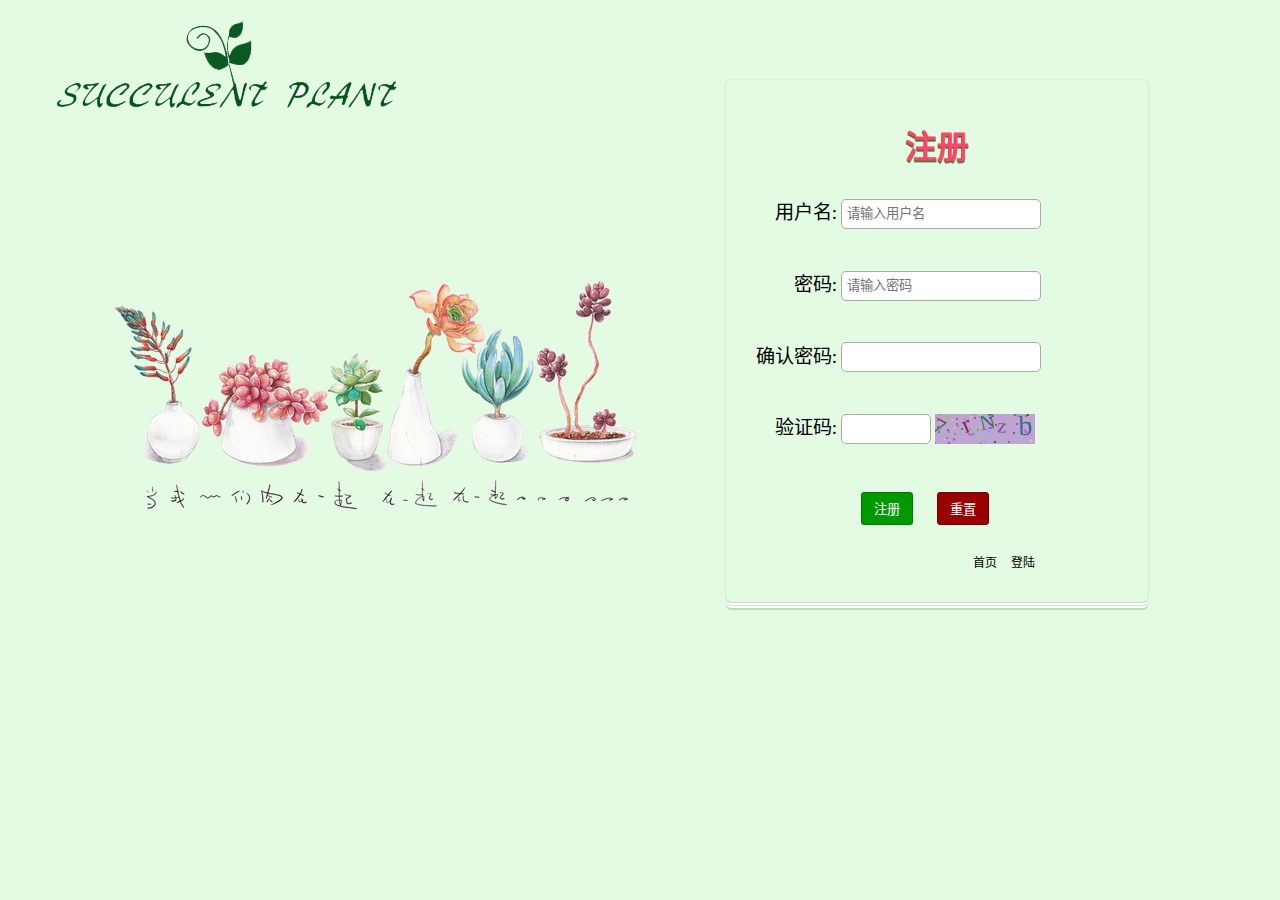
<file: fleshiness/register.html>
<html lang="zh-cn">
<head>
	<meta charset="utf-8">
	<meta http-equiv="X-UA-Compatible" content="IE=edge">
	<meta name="viewport" content="width=device-width, initial-scale=1">
	<title></title>
	 <link rel="stylesheet" href="css/register.css"/>
	<link rel="stylesheet" href="css/zeroModal.css"/>
 </head>
 <body>
    <header class="top">

	</header>

	<div class="container login">
		<h1>注册</h1>
		<div class="form-container">
				<form id="form-msg">
					<div class="form-group">
						<label class="control-label" for="uname">用户名:</label>
						<input class="form-control" id="uname" placeholder="请输入用户名" pattern="^[A-Za-z0-9]{5,16}$"  required autocomplete="off" minlength="5" maxlength="16" type="text"/>
						<span class="help-block bg-default user_name">请输入5-16位数字或英文字符</span>
					</div>

					<div class="form-group">
						<label class="control-label" for="upwd">密码:</label>
						<input class="form-control" id="upwd" type="password" minlength="6" maxlength="12" pattern="^(?![0-9]+$)(?![A-Za-z]+$)[A-Za-z0-9]{6,12}$" placeholder="请输入密码" required/>
						<span class="help-block bg-default user_pwd" >请输入6-12位数字和英文字符</span>
					</div>
					<div class="form-group">
						<label class="control-label" for="upwd">确认密码:</label>
						<input class="form-control" id="upwd_again" type="password" name="upwd2"/>
						<span class="help-block"></span>
					</div>
					<div class="form-group">
						<label class="control-label" >验证码:</label>
						<input class="form-control" id="captcha" type="text" />
						<canvas id="vcode"></canvas>
						<span class="help-block"></span>
					</div>
					<span class="control-label"></span>
					<input class="btn btn-success" type="button" id="bt-submit" value="注册">
					<input class="btn btn-danger" id="reset" type="reset" value="重置">
				</form>
			</div>
		<a href="login.html" class="btn_other">登陆</a>
		<a href="index.html" class="btn_other return_index">首页</a>
	</div>

	<script src="js/jquery-1.11.3.js"></script>
	<script src="js/register.js"></script>
	<script src="js/zeroModal.js"></script>
 </body>
</html>
</file>
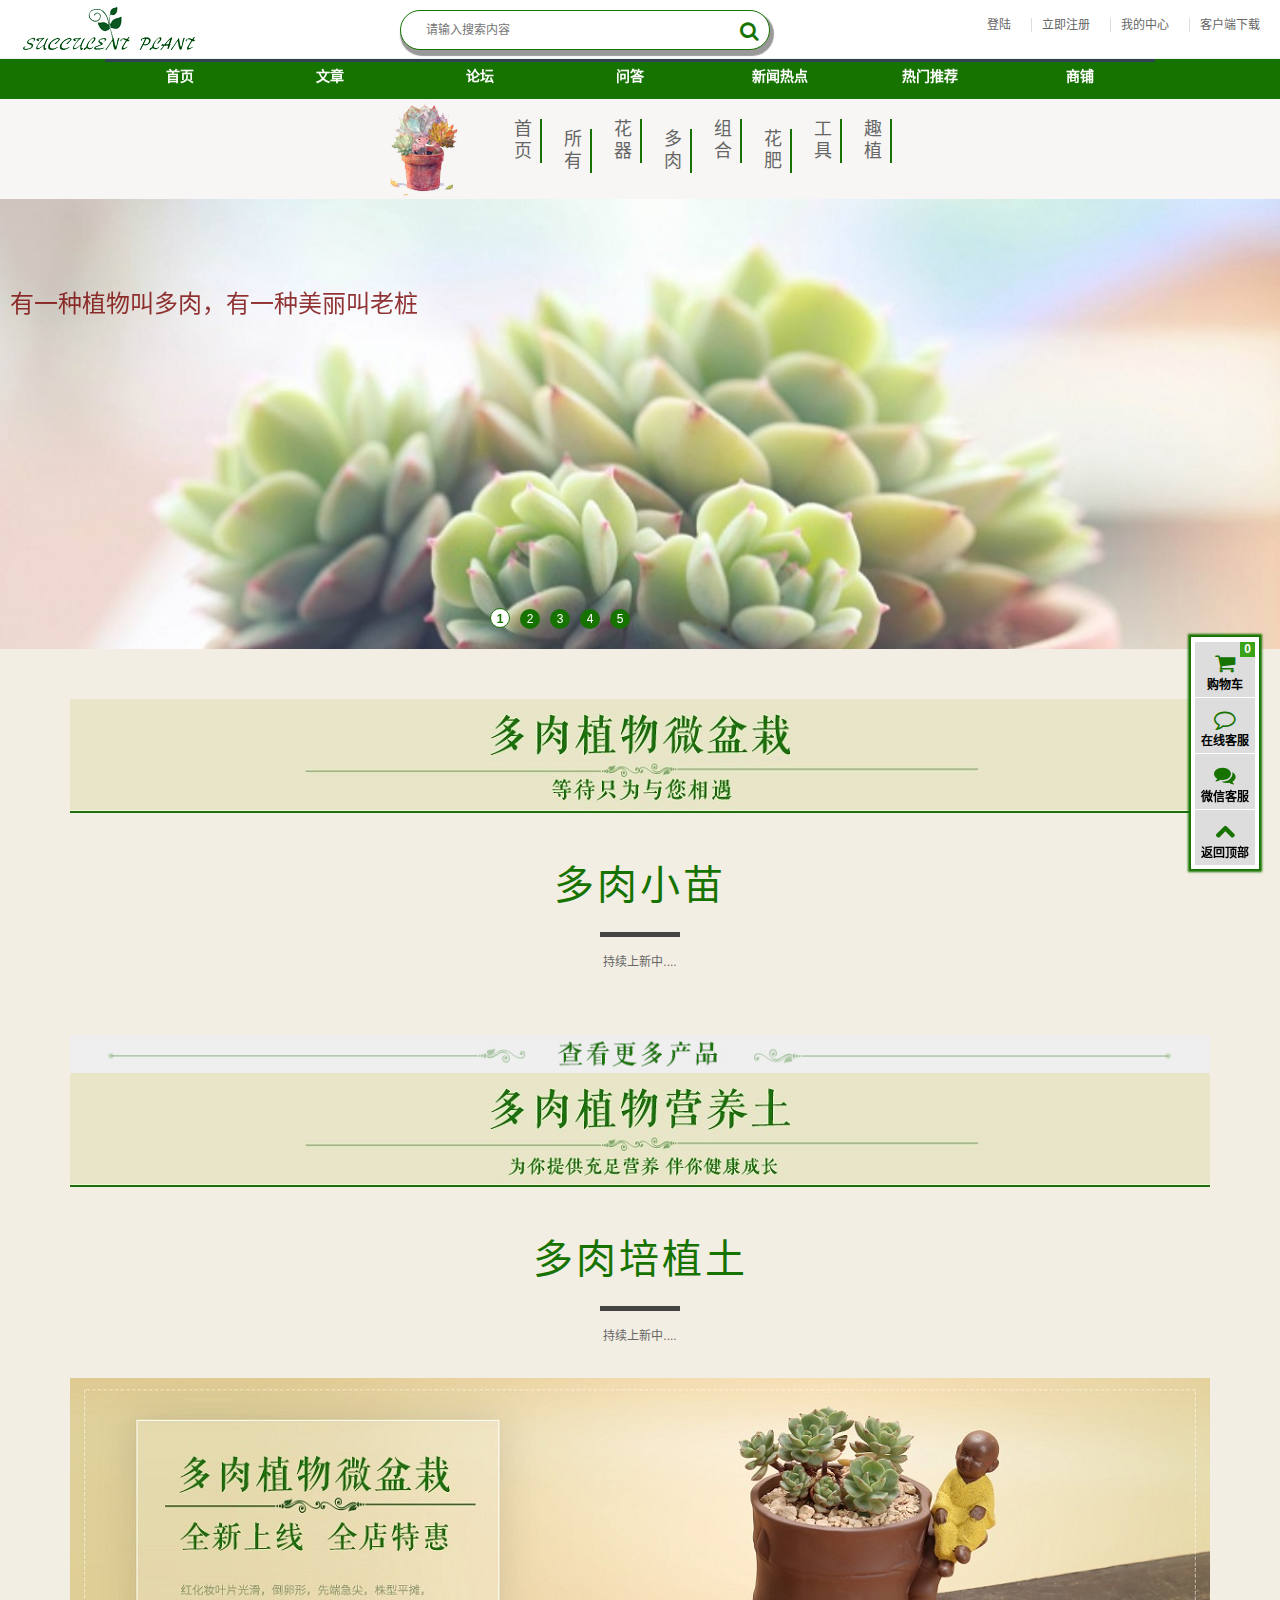
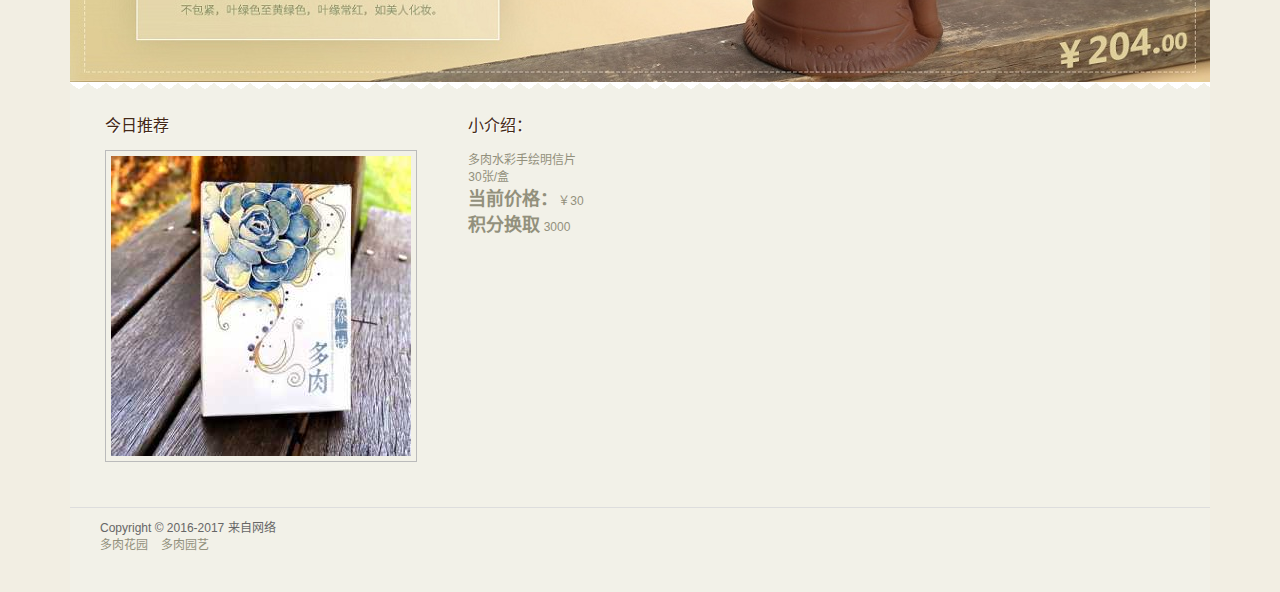
<file: fleshiness/shop.html>
<!DOCTYPE html>
<html lang="zh-cn">
<head>
    <meta charset="utf-8">
    <meta http-equiv="X-UA-Compatible" content="IE=edge">
    <meta name="viewport" content="width=device-width, initial-scale=1">
    <title></title>
    <link href="css/bootstrap.css" rel="stylesheet">
    <link href="css/header.css" rel="stylesheet">
    <link rel="stylesheet" href="css/nivo-slider.css"/>
    <link rel="stylesheet" href="css/shop.css"/>
    <link href="css/Font-Awesome-3.2.1/css/font-awesome.css" rel="stylesheet">
    <!--[if lt IE 9]>
    <script src="js/html5shiv.min.js"></script>
    <script src="js/respond.min.js"></script>
    <![endif]-->
</head>
<body>

<header id="top" class="width-2 color-1"></header>
<div id="header" class="width-1 color-1"></div>
<div class="shopname" id="shopname"></div>
<div class="shop_main">
        <div class="row">
            <div class="col-sm-12 ">
                <div id="slider" class="nivoSlider">
                    <a href="#">
                        <img src="images/53bcecbe0f81d.jpg" alt=""title="#slider_text_a"/>
                    </a>
                    <a href="#">
                        <img src="images/53bcecc05d295.jpg" alt="" title="#slider_text_b"/>
                    </a>
                    <a href="#">
                        <img src="images/53bcecc314a18.jpg" alt=""title="#slider_text_c"/>
                    </a>
                    <a href="#">
                        <img src="images/53bcecc91a7d5.jpg" alt="" title="#slider_text_d"/>
                    </a>
                    <a href="#">
                        <img src="images/53bceccba79bd.jpg" alt="" title="#slider_text_e"/>
                    </a>
                </div>
                <div class="slider_text">
                    <p id="slider_text_a">有一种植物叫多肉，有一种美丽叫老桩</p>
                    <p id="slider_text_b">1500砍头白熊放阳台，土豪世界你不懂,1500砍头白熊放阳台，土豪世界你不懂,1500砍头白熊放阳台，土豪世界你不懂,1500砍头白熊放阳台，土豪世界你不懂</p>
                    <p id="slider_text_c">本店开业大酬宾，买一送一，随意挑</p>
                    <p id="slider_text_d">多肉植物的家庭栽培(超赞超全面)</p>
                    <p id="slider_text_e">多肉联萌食用指南</p>
                </div>
        </div>
       <div class="container">
        <div class="row">
            <div class="col-sm-12">
                <div class="shop_section">
                    <img class="img-responsive" src="images/124.jpg"  alt=""/>
                </div>
            </div>
        </div>
       </div>
    </div>
</div>

<section class="content-box box-2">
    <div class="zerogrid container">
        <div class="row wrap-box">
            <div class="header">
                <h2 >多肉小苗</h2>
                <hr class="line ">
                <span>持续上新中....</span>
            </div>
            <div class="shop_product">
                <div class="row">
                </div>
            </div>
            <div class="row">
            <div class="col-sm-5 col-sm-offset-5 pager">
            </div>
            </div>
        </div>
    </div>
</section>
<div class="container">
<div class="row">
    <div class="col-sm-12"><img class="img-responsive" src="images/more.gif" alt=""/></div>
</div>
<div class="row">
    <div class="col-sm-12"><img class="img-responsive" src="images/95.jpg" alt=""/></div>
</div>
</div>
<section class="content-box box-2">
    <div class="zerogrid">
        <div class="row wrap-box ">
            <div class="header">
                <h2 >多肉培植土</h2>
                <hr class="line ">
                <span>持续上新中....</span>
             </div>
            <div class=" row_last shop_product_a">
            </div>
        </div>
    </div>
</section>
<div class="container">
<div class="row">
    <div class="col-sm-12"><a href=""><img class="img-responsive" src="images/90.jpg" alt=""/></a></div>
</div>
</div>
<footer class="zerogrid foot">
    <div class="wrap-footer">
        <div class="row">
            <div class="col-1-3">
                <div class="wrap-col">
                    <h4>今日推荐</h4>
                    <a href="">
                        <div class="row">
                            <img class="img-responsive" src="images/300.jpg">
                        </div>
                    </a>
                </div>
            </div>
            <div class="col-1-3">
                <div class="wrap-col">
                    <h4>小介绍：</h4>
                    <p>多肉水彩手绘明信片</p>
                    <p>30张/盒</p>
                    <p><span>当前价格：</span>￥30</p>
                    <p><span>积分换取</span> 3000</p>
                </div>
            </div>
        </div>
    </div>
    <div class="copyright">
        <div class="wrapper">
            Copyright &copy; 2016-2017 来自网络
            <ul class="quick-link f-right">
                <li><a href="#">多肉花园</a></li>
                <li><a href="#">多肉园艺</a></li>
            </ul>
        </div>
    </div>
</footer>
<div class="shop_aside_cart">
        <ul class="shopList">
            <li class="shopListLi cart_shop"  id="cartboxs">
                <p class="good_cart" id="right-shopping-cart-num">0</p>
                <a href="#"><span class="fixeBoxSpan  icon-shopping-cart"></span> <strong>购物车</strong></a>
                <div class="serviceBox" id="right-shopping-cart">
                    <div class="bjfff">购物车暂时无商品</div>
                    <div class="message  icon-shopping-cart"></div>
                </div>
            </li>
            <li class="shopListLi Service cart_shop">
                <a href="#"><span class="fixeBoxSpan icon-comment-alt"></span>
                   <strong class="amz-toolbar">在线客服</strong>
                </a>
                <div class="serviceBox">
                    <a href="">
                        <div class="qq">联系客服 <p><img src="images/qq.png" width="30px;" alt=""/></p></div>
                    </a>
                </div>
            </li>
            <li class="shopListLi weixin cart_shop">
                <a href="#">
                    <span class="fixeBoxSpan icon-comments">
                    </span> <strong>微信客服</strong>
                </a>
                <div class="serviceBox">
                    <dl onclick="Javascript:void(0);">
                        <dt><img src="images/weixin.png" alt="" /></dt>
                        <dd>扫一扫，微信在线客服<br>
                            还能及时获取优惠信息</dd>
                    </dl>
                </div>
            </li>
            <li class="shopListLi BackToTop cart_shop">
                <a href="#">
                    <span class="fixeBoxSpan  icon-chevron-up"></span>
                    <strong>返回顶部</strong>
                </a>
            </li>
        </ul>
</div>



<script src="js/jquery-1.11.3.js"></script>
<script src="js/bootstrap.js"></script>
<script src="js/jquery.nivo.slider.pack.js"></script>
<script src="js/shop.js"></script>
<script>

</script>
</body>
</html>
</file>
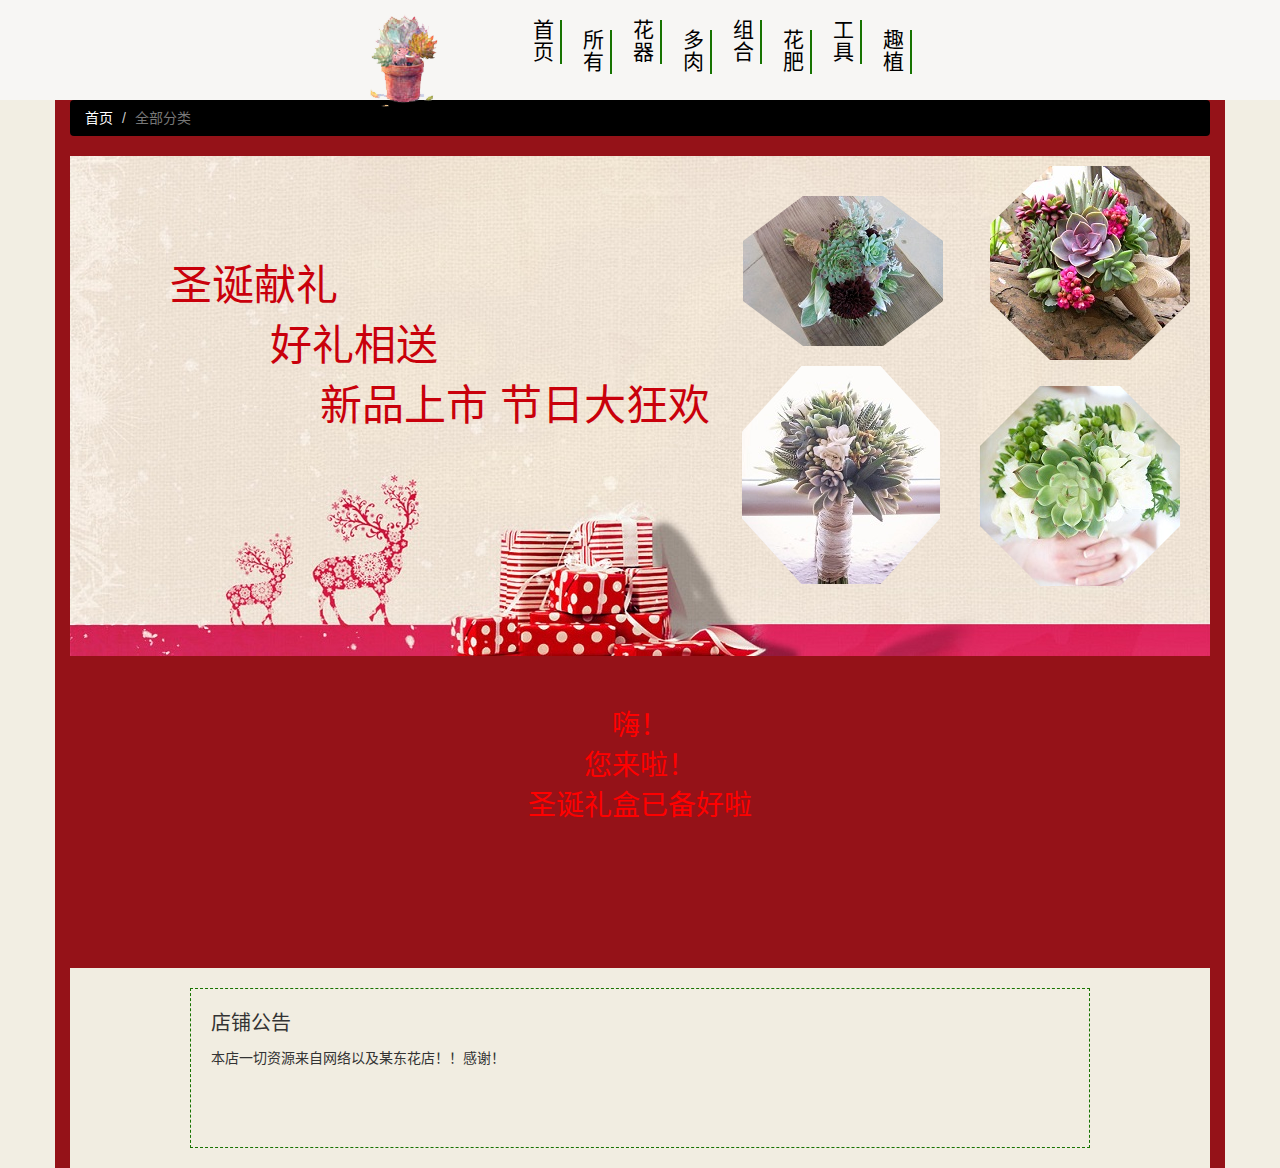
<file: fleshiness/shopAll.html>
<!DOCTYPE html>
<html lang="zh-cn">
<head>
    <meta charset="utf-8">
    <meta http-equiv="X-UA-Compatible" content="IE=edge">
    <meta name="viewport" content="width=device-width, initial-scale=1">
    <title>全部商品</title>
    <link href="css/bootstrap.css" rel="stylesheet">
    <link href="css/shopAll.css" rel="stylesheet">
    <link href="css/shopAllmain.css" rel="stylesheet">

    <!--[if lt IE 9]>
    <script src="js/html5shiv.min.js"></script>
    <script src="js/respond.min.js"></script>
    <![endif]-->
</head>
<body>

    <div class="shopname" id="shopname"></div>

    <div class="container">
        <div class="bread">
            <ol class="breadcrumb ">
                <li><a href="#">首页</a></li>
                <li class="active">全部分类</li>
            </ol>
        </div>
        <div class="salePlace">
            <p><span>圣诞献礼</span><span>好礼相送</span><span>新品上市 节日大狂欢</span></p>
            <a class="child1" href="#"><img src="images/shop/procut_e_sm.jpg" alt=""/></a>
            <a class="child2" href="#"><img src="images/shop/product_a_sm.jpg" alt=""/></a>
            <a class="child3"  href="#"><img src="images/shop/product_b_sm.jpg" alt=""/></a>
            <a class="child4" href="#"><img src="images/shop/product_d.jpg" alt=""/></a>
        </div>
        <div class="product_delait text-center">
            <div class="row">
                <div class="col-xs-12">嗨！</div>
            </div>
            <div class="row">
                <div class="col-xs-12">您来啦！</div>
            </div>
            <div class="row">
                <div class="col-xs-12">圣诞礼盒已备好啦</div>
            </div>
        </div>
        <div class="product_main">
            <ul class="product_show">
            </ul>
            <ol class="pager">
            </ol>
        </div>
        <div class="clear"></div>
        <div class="notice">
            <div>
                <p>店铺公告</p>
                <div>
                    <p>本店一切资源来自网络以及某东花店！！感谢！</p>
                </div>
            </div>

        </div>
    </div>



<script src="js/jquery-1.11.3.js"></script>
<script src="js/bootstrap.js"></script>
<script src="js/shopAll.js"></script>
</body>
</html>
</file>
<file: fleshiness/css/header.css>
body{
    font:12px "microsoft yahei",Arial,Helvetica,sans-serif;
    color:#666;
    margin:0;
    padding:0;
    background:#E3FAE3;
}
a{
    color:#666;
    text-decoration:none;
}
a:hover{
    color:#FF0700;
    text-decoration:none;
}

p,h1,h2,h3,h4,h5,h6,ul,dl,dd{
    margin:0;
    padding:0;
    list-style:none;
}
.lf{float:left;}
.rt{float:right;}
.clear{clear:both;}

/********************************/
/*********页面顶部***********/
#top{
    width: 1349px;
    height:59px;
    line-height:50px;
    background:#fff;
    border-bottom:1px solid #eee;
}
.logo{
    height:50px;
    display: inline-block;
}
.logo b{
    height:50px;
    width: 500px;
    display: inline-block;
    background: url("../images/logoko.png") no-repeat 10PX -2PX;
}
.logo a{

}
/******搜索框**********/
#search{
    width:370px;
    height:40px;
    background:#fff;
    border-radius: 30px;
    position: absolute;
    top:10px;
    left:400px;
    line-height: 40px;
    border: 1px solid #177300;
    box-shadow: 2px 4px 1px 2px #999;
}
#search input.txtSearch{
    width:260px;
    height:38px;
    padding-left:5px;
    border:0;
    position: absolute;
    left:20px;
}
#search input.txtSearch:focus{  outline: none;  }
#search:hover{
    -webkit-animation: glow 800ms ease-out infinite alternate;
    -moz-animation: glow 800ms ease-out infinite alternate;
    -o-animation: glow 800ms ease-out infinite alternate;
    -ms-animation: glow 800ms ease-out infinite alternate;
    animation: glow 800ms ease-out infinite alternate;
    border-color: #fff;
    box-shadow: 0 0 5px rgba(0,255,0,.2), inset 0 0 5px rgba(23,115,0,.1), 0 2px 0 #283F28;
    color: #000;
    outline: none;
}
@-webkit-keyframes glow {
    0% {  border-color: #393;  box-shadow: 0 0 5px rgba(0,255,0,.2), inset 0 0 5px rgba(0,255,0,.1), 0 2px 0 #000;  }
    100% {  border-color: #6f6;  box-shadow: 0 0 20px rgba(0,255,0,.6), inset 0 0 10px rgba(0,255,0,.4), 0 2px 0 #000;  } }
@-moz-keyframes glow {
    0% {  border-color: #393;  box-shadow: 0 0 5px rgba(0,255,0,.2), inset 0 0 5px rgba(0,255,0,.1), 0 2px 0 #000;  }
    100% {  border-color: #6f6;  box-shadow: 0 0 20px rgba(0,255,0,.6), inset 0 0 10px rgba(0,255,0,.4), 0 2px 0 #000;  } }
@-o-keyframes glow {
    0% {  border-color: #393;  box-shadow: 0 0 5px rgba(0,255,0,.2), inset 0 0 5px rgba(0,255,0,.1), 0 2px 0 #000;  }
    100% {  border-color: #6f6;  box-shadow: 0 0 20px rgba(0,255,0,.6), inset 0 0 10px rgba(0,255,0,.4), 0 2px 0 #000;  } }
@-ms-keyframes glow {
    0% {  border-color: #393;  box-shadow: 0 0 5px rgba(0,255,0,.2), inset 0 0 5px rgba(0,255,0,.1), 0 2px 0 #000;  }
    100% {  border-color: #6f6;  box-shadow: 0 0 20px rgba(0,255,0,.6), inset 0 0 10px rgba(0,255,0,.4), 0 2px 0 #000;  } }
@keyframes glow {
    0% {  border-color: #393;  box-shadow: 0 0 5px rgba(0,255,0,.2), inset 0 0 5px rgba(0,255,0,.1), 0 2px 0 #000;  }
    100% {  border-color: #6f6;  box-shadow: 0 0 20px rgba(0,255,0,.6), inset 0 0 10px rgba(0,255,0,.4), 0 2px 0 #000;  } }
#search .searchBtn{
    font-size: 20px;
    color:#177300;
    margin-right: -50px;
    cursor: pointer;
    position: absolute;
    top:10px;
    right:60px;
}
/******右侧图标************/
.width-2 ul{  float: right; height: inherit;  overflow: hidden;  }
.width-2>ul>li{  float:right;  margin-right:10px;  margin-left:10px;  }
.width-2>ul>li b{  border-left:1px solid #ddd;  margin-right:10px;  }
.myback{display: none;}
li.site{  position:relative;  }
ul #navigation{
    width:500px;
    border:1px solid #ddd;
    border-radius:10px;
    background:#EEFFEE;
    text-align:center;
    position:absolute;
    left:-411px;
    top:40px;
    z-index:100;
}
#nav{
    width:1139px;
    height:40px;
    background:#177300;
    margin:0 auto;
    position: relative;
}

.color-1{background: #177300;}
#nav ul li{
    float:left;
    width:150px;
}
#nav li a{
    float:left;
    width:150px;
    height:35px;
    text-align:center;
    line-height:35px;
    font-size:14px;
    font-weight:bold;
    color:#fff;
    text-decoration:none;
    /*************/
    position: relative;
    display: inline-block;
    box-shadow: inset 0 3px #2f4351;
    -webkit-transition: background 0.6s;
    -moz-transition: background 0.6s;
    transition: background 0.6s;
    -webkit-transform-origin: 50% 0;
    -moz-transform-origin: 50% 0;
    transform-origin: 50% 0;
    -webkit-transform-style: preserve-3d;
    -moz-transform-style: preserve-3d;
    transform-style: preserve-3d;
    -webkit-transform-origin: 0% 50%;
    -moz-transform-origin: 0% 50%;
    transform-origin: 0% 50%;
}
#nav li a::before{
    color: #f00;
    position:absolute;
    top: 0;
    left: 0;
    width: 100%;
    height: 100%;
    background:rgba(33,33,33,.5);
    content: attr(data-hover);
    -webkit-transform: rotateX(270deg);
    -moz-transform: rotateX(270deg);
    transform: rotateX(270deg);
    -webkit-transition: -webkit-transform 0.6s;
    -moz-transition: -moz-transform 0.6s;
    transition: transform 0.6s;
    -webkit-transform-origin: 0 0;
    -moz-transform-origin: 0 0;
    transform-origin: 0 0;
    pointer-events: none;
}
#nav li:hover a,#nav li:focus a{
    background:#01A29A;
}
#nav li:hover a::before,#nav li:focus a::before{
    -webkit-transform: rotateX(10deg);
    -moz-transform: rotateX(10deg);
    transform: rotateX(10deg);
}





/*********底部链接****************/
#foot_box{
    border-top:1px solid #ddd;
    padding-top:5px;
    margin-top:15px;
    overflow:hidden;
    width: 1349px;
    background: #177300;
}
#foot_box>div{
    height:30px;
    width:100%;
}
#foot_box>div p{
    width:90px;
    height:25px;
    line-height:20px;
    padding:5px;
    background:#CC4747;
    font-size:16px;
    text-align:center;
    color:#fff;
    float:left;
}
#foot_box>ul{
    margin-left:100px;

}
#foot_box>ul li{
    font-size:14px;
    float:left;

    width:100px;
    height:30px;
}
#foot_box ul a{
    line-height:22px;
    color:#fff;
}
/*********底部***********/
.width-1{width:1349px;}
.footer{
    width: 1349px;
    height:70px;
    text-align:center;
    color:#fff;
    background:#154525;
    padding-top:5px;
    left:0;
    bottom:0;
}
.footer div.links{
    padding:10px 0;
}
.footer div.links a{
    margin:0 5px;
    color:#fff;
}
.footer div.copyright{
    line-height:30px;
}
/**************************/

.fade{
    height:0;
    opacity:0;
    transition:all .5s linear;
}
.in{
    opacity:1;
    height:230px;
}
/********导航条*****************/
.art_nav{
    width:100%;
    height:50px;
    padding:10px 0;
}
ul.breadcrumb {
    margin-left: 200px;
    display: inline-block;
    list-style: none;
    font-size: 20px;
}
ul.breadcrumb li {
    float: right;
    padding: 5px;
    background: #E3FAE3;
    -moz-border-radius: 50%;
    -webkit-border-radius: 50%;
    border-radius: 50%;
    position: relative;
    margin-left: -50px;
    -moz-transition: all 0.2s;
    -o-transition: all 0.2s;
    -webkit-transition: all 0.2s;
    transition: all 0.2s;
    margin-top: 3px;
}
ul.breadcrumb li a {
    overflow: hidden;
    border-radius: 50px;
    transition: all 0.2s;
    text-decoration: none;
    height: 50px;
    color: #177300;
    background-color: #65BA99;
    text-align: center;
    min-width: 50px;
    display: block;
    line-height: 50px;
    padding-left: 52px;
    padding-right: 22px;
    -moz-transition: all 0.2s;
    -o-transition: all 0.2s;
    -webkit-transition: all 0.2s;
}
ul.breadcrumb li a .icon {
    display: inline-block;
}
ul.breadcrumb li a .text {
    display: none;
    opacity: 0;
}
ul.breadcrumb li a:hover {
    width: 100px;
    background-color: #77c2a5;
    color:#fff;
}
ul.breadcrumb li a:hover .text {
    display: inline-block;
    opacity: 1;
}
ul.breadcrumb li:last-child a {
    padding: 0;
}
ul.breadcrumb li:last-child:hover {
    padding: 3px;
    margin-top: 0;
}
ul.breadcrumb li:last-child:hover a {
    width: 60px;
    height: 60px;
    line-height: 60px;
}
/*********************************/
.show_pic li{
    padding:10px;
    width:730px;
    margin-left: 10px;
    border-bottom: 1px solid #177300;
}
.show_pic .pic{
    width:209px;
    height:129px;
    margin-right:10px;
    padding:5px;
}
.show_pic li.on .in{
    padding:5px;
    border:1px solid #ccc;
    position:absolute;
    z-index:100;
    width:auto;
    text-align:center;
    top:-40px;
    background:#fff;}

.show_pic h2{
    margin-top:20px;
    overflow: hidden;
}
.show_pic p.pic_world {
    width: 500px;
    height: 79px;
    overflow: hidden;
}
.show_pic  p.pic_p{
    width: 120px;
    height: 10px;
    float:right;
}
/*********瀑布流********************/
.ribbon{
    font-size: 20px;
    width:100px;
    height:30px;
    padding:5px 10px;
    text-align: center;
    color:#fff;
    background: #177300;
    -webkit-box-shadow: 3px 2px 4px rgba(0,0,0,.5);
    -moz-box-shadow: 3px 2px 4px rgba(0,0,0,.5);
    box-shadow: 3px 2px 4px rgba(0,0,0,.5);
}
.ribbon:before{
    content: '';
    position: absolute;
    left:0;
    top:100%;
    width:0;
    height:0;
    border-width: 5px 10px;
    border-style: solid;
    border-color: #123B05 #123B05 transparent transparent;
}
</file>
<file: fleshiness/css/index.css>
body{
	height:auto;
	font:12px "microsoft yahei",Arial,Helvetica,sans-serif;
	color:#666;
	margin:0;
	padding:0;
	background:#E3FAE3;
}
a{  color:#666;  text-decoration:none;  }
a:hover{  color:#FF0700;  text-decoration:none;  }
p,h1,h2,h3,h4,h5,h6,ul,dl,dd{  margin:0;  padding:0;  list-style:none;  }
.lf{float:left;}
.rt{float:right;}
.clear{clear:both;}
#top_box,#top_main,#nav,#banner,#foot_box,.footer{  width:1211px;  margin:0 auto;  }
/*********页面顶部***********/
.width-2{width: 100%;}
.curser li{cursor: pointer;}
#top>.curser li{  float:right;  margin-right:10px;  margin-left:10px;  }
/*******主导航**********/
#header{  margin-left: 210px;  }
#header #nav ul{  margin-left:0;  }
.nav_title{
	width: 1349px;
	height:40px;
	background:#177300;
	margin:0 auto;
	position: relative;
}
.nav_title p{  width:210px;  height:40px;  }
.nav_title p a{
	float:left;
	height:40px;
	line-height:40px;
	padding-left:40px;
	font-size:18px;
	font-weight:bold;
	color:#fff;
	text-decoration:none;
}
.nav_title p b{
	float:right;
	width:20px;
	height:20px;
	margin-top:10px;
	margin-right:10px;
}
.nav_title p{  float:left;  }
#nav ul{  float:left;  }
#nav ul li{  float:left;  width:150px;  }
#nav li a{
	float:left;
	width:150px;
	height:35px;
	text-align:center;
	line-height:35px;
	font-size:14px;
	font-weight:bold;
	color:#fff;
	text-decoration:none;
	/*************/
	position: relative;
	display: inline-block;
	box-shadow: inset 0 3px #2f4351;
	-webkit-transition: background 0.6s;
	-moz-transition: background 0.6s;
	transition: background 0.6s;
	-webkit-transform-origin: 50% 0;
	-moz-transform-origin: 50% 0;
	transform-origin: 50% 0;
	-webkit-transform-style: preserve-3d;
	-moz-transform-style: preserve-3d;
	transform-style: preserve-3d;
	-webkit-transform-origin: 0% 50%;
	-moz-transform-origin: 0% 50%;
	transform-origin: 0% 50%;
}
#nav li a::before{
	color: #f00;
	position:absolute;
	top: 0;
	left: 0;
	width: 100%;
	height: 100%;
	background:rgba(33,33,33,.5);
	content: attr(data-hover);
	-webkit-transform: rotateX(270deg);
	-moz-transform: rotateX(270deg);
	transform: rotateX(270deg);
	-webkit-transition: -webkit-transform 0.6s;
	-moz-transition: -moz-transform 0.6s;
	transition: transform 0.6s;
	-webkit-transform-origin: 0 0;
	-moz-transform-origin: 0 0;
	transform-origin: 0 0;
	pointer-events: none;
}
#nav li:hover a,#nav li:focus a{  background:#01A29A;  }
#nav li:hover a::before,#nav li:focus a::before{
	-webkit-transform: rotateX(10deg);
	-moz-transform: rotateX(10deg);
	transform: rotateX(10deg);
}
/***********banner 左边栏**************/
#banner{  margin:0;  height:330px;  position:relative;  }
#banner>ul.cate_box{
	width:160px;
	height:500px;
	border:2px solid #177300;
	box-sizing:border-box;
	border-top:0;
	background:#177300;
	position: absolute;
	top:0;
	left:0;
	display: inline-block;
	margin: 0;
}
.cate_box a{
	color:#fff;
	font-size:16px;
	text-decoration:none;
}
.cate_box li{
	margin-left:20px;
	padding:5px;
	margin-bottom:10px;
}
ul.cate_box li:hover{
	border-color:#ddd;
	width:138px;
	background:rgba(0,0,0,.4);
	box-shadow: -5px 5px 3px #000;
}
ul.cate_box li i{
	border:5px solid transparent;
	border-top-color:#999;
	position:absolute;
	top:12px;
	right:15px;
}
#sub_cate_box ul.cate_box li  i{  top:15px;  }
#sub_cate_box ul.cate_box li.daya i{  top:60px;  }
#sub_cate_box ul.cate_box li.dayb i{  top:110px;  }
#sub_cate_box ul.cate_box li.dayc i{  top:150px;  }
/********弹出栏************/
.cate_box>li.box{  position:relative;  }
#sub_cate_box{
	width:150px;
	min-height:100px;
	border:1px solid #179400;
	background:#177300;
	position:absolute;
	top:-1px;
	left:137px;
	z-index:500;
	display: none;
}
.cate_box li.box:hover #sub_cate_box{  display:block;  }
#sub_cate_box.cate_box{  width:100px;  overflow:hidden;  }
li.box:hover #sub_cate_box{  display:block;  }
.nivo-controlNav{padding: 5px 0;}
/***********下一级弹出框******************/
#sub_cate_box ul li ul.cate_box{
	width:160px;
	background:#177300;
	position:absolute;
	top:0;
	left:135px;
	z-index:90;
	display:none;
	text-align:center;
}
#sub_cate_box ul li.daya ul.cate_box{  top:32px;  }
#sub_cate_box ul li.dayb ul.cate_box{  top:90px;  }
#sub_cate_box ul li.dayc ul.cate_box{  top:135px;  }
#sub_cate_box ul li.dayd:hover ul.cate_box{  display:block;  }
#sub_cate_box ul li.daya:hover ul.cate_box{  display:block;  }
#sub_cate_box ul li.dayb:hover ul.cate_box{  display:block;  }
#sub_cate_box ul li.dayc:hover ul.cate_box{  display:block;  }
/******中间********/
#cate_content{
	position:absolute;
	top:0;
	left:150px;
	height:320px;
	width:613px;
	background:#FAFAFA;
	margin-left:20px;
	margin-top:10px;
	z-index:30;
}
#slider{  width:600px;  height:290px;  border-radius: 5px;  margin:15px auto;  }
#slider img {  position:absolute;  top:0px;left:0px;  display:none;  }
.nivo-control{
	width:20px;
	height:20px;
	margin:5px;
	line-height: 20px;
	display: inline-block;
	border-radius: 50%;
	background:#177300;
	color:#fff;
}
.nivo-controlNav{  position:absolute;  left:220px;  bottom:-36px;  }
.nivo-controlNav a.active {  background:#fff;  color: #177300;  border: 1px solid #177300;  }
a.nivo-nextNav {
	background: #177300;
	border-radius: 50%;
	height:30px;
	line-height: 30px;
	width:30px;
	color: #fff;
	display: none;
}
a.nivo-prevNav {
	left:5px;
	background: #177300;
	border-radius: 50%;
	height:30px;
	line-height: 30px;
	width:30px;
	color: #fff;
	display: none;
}
.nivoSlider:hover a.nivo-prevNav{  display: inline-block;  }
.nivoSlider:hover a.nivo-nextNav{  display: inline-block;  }
.nivo-caption {
	text-shadow:none;
	height:35px;
	line-height: 25px;
	font-family: Helvetica, Arial, sans-serif;
}
.nivo-caption a {  color:#efe9d1;  text-decoration:underline;  }
/**************************/
#tu_right{
	width:380px;
	height:320px;
	background:#FAFAFA;
	margin-right:10px;
	position:absolute;
	top: 10px;
	left:803px;
}
#tu_right>p{  float:left;  }
#tu_right>p img{
	float:right;
	width:360px;
	height:195px;
	padding:10px;
}
.accordion{
	margin:10px;
	text-align:center;
	font-size:14px;
}
.accordion>.content{
	background:#fff;
	border: 1px solid #177300;
	border-radius: 10px;
	width: 300px;
	overflow: hidden;
	margin-left: 40px;
	position: absolute;z-index: 555;
}
.content>p{  width:300px;  height:150px;  }
.content>p img{  width:300px;  height:150px;  }
	/****************************************/
.container{margin: 30px 30px;}
#main{    float:left;  width:1155px;  }
.show_box_a{  width:1017px;  min-height:450px;  float:right;  background:#fafafa;  margin-bottom:30px;  }
.show_box{ padding: 20px 0px; width:1017px;  float:right;  background:#fafafa;  margin-bottom:30px;  }
.icon {
	font-size:16px;
	height:30px;
	line-height:30px;
	color:#fff;
	border:1px solid #e1e1e1;
	border-radius: 10px;
	background:rgba(23,115,0,.7);
	padding:5px 20px;  }
.icon a{ color:#fff;  text-decoration: none;  }
/***********文章*******************/
.article{
	width:250px;
	height:350px;
	background:#ECECEC;
	margin-left:51px;
	margin-top:20px;
	padding: 10px;
	float: left;
}
.article .show_box_title{
	width:250px;
	height:30px;
	font-size: 16px;
	line-height: 30px;
	border-bottom:1px solid #01A29A ;
	margin-bottom: 10px;
}
.article li{  height:30px;  line-height: 30px;  margin: 0; padding-left: 10px; }
/******************/
.show_box>div b {  float:left;  }
.show_box div.shop_dl{position: relative;}
div.shop_dl div.dl1{
	height:300px;
	width:400px;
	padding-bottom:10px;
	font-size:18px;
	margin: 20px;
	position: absolute;
	top:-10px ;left:0;
}
div.shop_dl>div.dl1 dl dt{  width:400px;  height:250px;  text-align:center;  }
div.shop_dl>div.dl1 dl dd{  width:400px;  text-align:center; margin-top: 15px; }

.dl2{width:590px;float: right;}
.dl2 li{float:left;width:180px;text-align:center;
	margin:5px;height:100px;
	cursor:pointer;z-index:0;
	position:relative;}
.dl2 li div.show_pic{position:absolute;left:0;top:0;width:180px; text-align:center;}
.dl2 li img{height:100px;}
.dl2 li.on img{height:auto;}
.dl2 li.on{z-index:99;}
.dl2 li.on .show_pic{position:absolute;z-index:100;width:auto;}
.dl2 li.on .show_pic p{position:relative;display:block;border-radius: 10px;}
.dl2 li .show_pic p{display:none;text-align:center;height:40px;line-height: 40px;margin-top: -10px;background: #E3FAE3;}
.dl2 li .show_pic p a{color:#177300;font-size: 18px;}
.show_box_a{  position: relative;  padding-bottom: 30px;  }
.show_rt{
	position: absolute;
	top:60px;
	right:10px;
	width:230px;
	padding-top: 30px;
	min-height:650px;
	text-align: center;
	background: #EAFCEA;
	border-radius: 90px/10px;
	box-shadow: 0 1px 3px rgba(0, 0, 0, 0.1),
	inset -2px 0 3px 2px rgba(255, 255, 255, 0.6),
	inset 2px 0 3px 2px rgba(255, 255, 255, 0.6),
	inset 0 -10px 10px 1px rgba(155, 155, 155, 0.1),
	inset 0 10px 10px 1px rgba(155, 155, 155, 0.1);
}
.show_rt:before{
	top: 30px;
	bottom: 30px;
	left: 0;
	right: 0;
	content: " ";
	position: absolute;
	z-index: -2;
	box-shadow: 0 0 15px rgba(0,0,0,0.6);
	border-radius: 20px/160px;
}
.show_rt p img{  width:200px;  height:150px;  }
.show_pic li{  height:150px;  }
/*********底部链接****************/
#foot_box{
	border-top:1px solid #ddd;
	padding-top:5px;
	margin-top:15px;
	overflow:hidden;
	width:100%;
	background: #177300;
}
#foot_box>div{  height:30px;  width:100%;  }
#foot_box>div p{
	width:90px;
	height:20px;
	line-height:20px;
	padding:5px;
	background:#CC4747;
	font-size:16px;
	text-align:center;
	color:#fff;
	float:left;
}
#foot_box>ul{  margin-left:100px;  }
#foot_box>ul li{
	font-size:14px;
	float:left;
	width:100px;
	height:30px;
}
#foot_box ul a{  line-height:22px;  color:#fff;  }
/*********底部***********/
.footer{
	width:100%;
	height:70px;
	text-align:center;
	color:#fff;
	background:#154525;
	padding-top:5px;
	left:0;
	bottom:0;
}
.footer div.links{  padding:10px 0;  }
.footer div.links a{  margin:0 5px;  color:#fff;  }
.footer div.copyright{  line-height:30px;  }
/********************/
.shade:hover{  background:#fff;  opacity: .6;  }
</file>
<file: fleshiness/css/culture.css>
body{
    background:#E3FAE3 url("../images/culture/bg_1.png") no-repeat -200px 100px;
}
.fix_nav{
    width:100px;
    min-height:250px;
    background:#177300;
    border: 3px dashed #fff;
    border-radius: 10px;
    position: fixed;
    top:140px;
    right: 100px;
    z-index: 100;

}
.fix_nav ul{
    width:100%;
    padding-top:10px;
}
.fix_nav ul li a {
    color:#fff;
}
.fix_nav ul li{
    width:100%;
    height:30px;
    text-align: center;
}
.culture_header{
    width:1050px;
    min-height: 700px;
    margin:10px auto;
    background:rgba(246,246,246,.8);
    position: relative;
    padding: 30px;
    text-align: center;

}
/************************/
.ribbon {
    position: absolute;
    top: 40px;
    left: 69px;
}
.line_one{
    width:200px;
    margin-right: 30px;
    display: inline-block;
    vertical-align: top;
}
.show_box{
    width: 200px;
    min-height: 250px;
    box-shadow:0 0 2px 2px #C1C1BE ;
    padding: 2px;
    margin-bottom: 20px;
}
.art_img{
    text-align: center;
}
.art_title{
    background:#fff;
    overflow: hidden;
    line-height: 20px;
}
.art_body{
    background:#f4f4f4;
    border-top: 1px solid #F2F2F2;
}
</file>
<file: fleshiness/css/kind.css>
.main{
    width:1100px;
    margin:50px auto;
}
.elastislide-list {
    list-style-type: none;
    display: none;
    width:900px;
}
.elastislide-list li img{
    height:150px;
    min-width:80px;
}
.no-js .elastislide-list {
    display: block;
}
.elastislide-carousel ul li {
    min-width: 20px;
}
.elastislide-wrapper {
    position: relative;
    background-color: #fff;
    margin: 0 auto;
    min-height: 60px;
    box-shadow: 1px 1px 3px rgba(0,0,0,0.2);
}
.elastislide-wrapper.elastislide-loading {
    background-image: url(../images/loading.gif);
    background-repeat: no-repeat;
    background-position: center center;
}
.elastislide-horizontal {
    padding: 10px 40px;
}
.elastislide-vertical {
    padding: 40px 10px;
}
.elastislide-carousel {
    overflow: hidden;
    position: relative;
}
.elastislide-carousel ul {
    position: relative;
    display: block;
    list-style-type: none;
    padding: 0;
    margin: 0;
    -webkit-backface-visibility: hidden;
    -webkit-transform: translateX(0px);
    -moz-transform: translateX(0px);
    -ms-transform: translateX(0px);
    -o-transform: translateX(0px);
    transform: translateX(0px);
}
.elastislide-horizontal ul {
    white-space: nowrap;
}
.elastislide-carousel ul li {
    margin: 0;
    -webkit-backface-visibility: hidden;
}
.elastislide-horizontal ul li {
    height: 100%;
    display: inline-block;
}
.elastislide-vertical ul li {
    display: block;
}
.elastislide-carousel ul li a {
    display: inline-block;
    width: 100%;
}
.elastislide-carousel ul li a img {
    display: block;
    border: 2px solid white;
    max-width: 100%;
}
/* *************** */
.elastislide-wrapper nav span {
    position: absolute;
    background: #ddd url(../images/nav.png) no-repeat 4px 3px;
    width: 23px;
    height: 23px;
    border-radius: 50%;
    text-indent: -9000px;
    cursor: pointer;
    opacity: 0.8;
}
.elastislide-wrapper nav span:hover {
    opacity: 1.0
}
.elastislide-horizontal nav span {
    top: 50%;
    left: 10px;
    margin-top: -11px;
}
.elastislide-vertical nav span {
    top: 10px;
    left: 50%;
    margin-left: -11px;
    background-position: -17px 5px;
}
.elastislide-horizontal nav span.elastislide-next {
    right: 10px;
    left: auto;
    background-position: 4px -17px;
}
.elastislide-vertical nav span.elastislide-next {
    bottom: 10px;
    top: auto;
    background-position: -17px -18px;
}
/*********************/
.elastislide-wrapper:before,
.elastislide-wrapper:after{
    content: '';
    position: absolute;
    z-index: -2;
    bottom: 15px;
    left:  20px;
    width: 50%;
    height: 20%;
    border-radius: 10px/90px;
    box-shadow: 0 15px 10px rgba(0,0,0,0.7);
    -webkit-transform: rotate(-3deg);
    -moz-transform: rotate(-3deg);
    -ms-transform: rotate(-3deg);
    -o-transform: rotate(-3deg);
    transform: rotate(-3deg);
}

.elastislide-wrapper:after {
    right: 20px;
    left: auto;
    -webkit-transform: rotate(3deg);
    -moz-transform: rotate(3deg);
    -ms-transform: rotate(3deg);
    -o-transform: rotate(3deg);
    transform: rotate(3deg);
}
/*********************/
.section{
    margin-left: 110px;
    min-height: 300px;
}
.show_pic ul.kind_all li{
    height:120px;
}
.kind_all li{
    padding-left:50px;
}
.kind_all li p.pic{
   width:150px;
    margin-right: -50px;
}
#aside{
    border: 1px solid #177300;
    border-right: 0;
    width:300px;
    min-height: 700px;
    position: absolute;
    top:400px;
    right:110px;
    background:#eee;
}
.show_flower{
    text-align: center;
    margin-top: 25px;
    position: relative;
}
.show_flower img{
    width:250px;
    height:250px;
}
.show_words{
    position: absolute;
    top:0;
    right:25px;
    width:250px;
    height:150px;
    padding-top: 100px;
    background: rgba(00,00,00,.5);
}
.show_flower div p{
    color: #fff;
    font-size: 20px;
    padding:5px;
}
.pic_describe{
    margin-left:150px;
}
.kind_art{
    margin-top:30px;
    margin-left: 5px;
    border-bottom: 2px solid #177300;
}
.kind_art:after,.kind_desc:after,.section:after,#aside:after{
    content: '';
    display: block;
    clear: both;
}
.kind_art h2{
    margin-left: 5px;
    padding-left:20px;
    padding-bottom: 10px;
    border-bottom: 2px solid #177300;
}
.kind_art ul,.kind_desc ul{
    width:260px;
    margin-top:10px;
    margin-left:35px;
    list-style-type:disc;
}
.kind_art ul li{
    float:left;
    height:30px;
    width:45%;
    text-align:left;
}
.kind_desc{
    padding-top:10px ;
    margin-left: 10px;
    border-bottom: 2px solid #177300;
    margin-bottom: 10px;
}
.kind_desc p{
    height:30px;
    line-height: 30px;
    font-size: 18px;
    background: #00f;
}
.kind_desc p span{
    display: inline-block;
    background: #ff0;
    width:100px;
    text-align: center;
}
.kind_desc  a {
    color:#fff;
   margin-left: 20px;
    width:100px;
}
.kind_desc p span a{
    color:#000;
}
.kind_desc ul {
    margin-left: 10px;
    width:270px;
}
.kind_desc ul li {
    height:30px;
    width:260px;
    line-height: 30px;
    margin: 0;
    padding-left: 0;
    overflow: hidden;
}
.kind_desc ul li a{
    color:#177300;
}
</file>
<file: fleshiness/css/ladon.css>
body{
    margins:0;
    background:url("../images/bg.jpg");
}
h1{
    font-size:40px;
    color:#f00;
    position:absolute;
    top:50px;
    left:80px;
}

.Login_c{
    width:350px;
    height:500px;
    background:#fff;
    opacity:.2;
    position:absolute;
    top:10%;
    right:10%;
}
.user{
    width:350px;
    height:500px;
    position:absolute;
    top:10%;
    right:10%;
}

.user .Login_a{
    font-size:36px;
    font-weight:bold;
    color:#fff;
    text-align:left;
    height:60px;
    line-height:60px;
    padding-left:40px;
}
.user p{
    font-size:18px;
    padding-left:30px;
    margin-bottom:5px;
}
.user input{
    width:280px;
    height:34px;
    border:1px solid #ddd;
    border-radius:5px;
    background:#fff;
    margin-left:20px;
}
.user .checked{
    width:20px;
    height:20px;
    margin-left:30px;
    margin-top:30px;
}
.user span{
    font-size:16px;
}
hr{
    margin-top:30px;
    color:#fff;
    width:300px;
    margin-left:20px;
    margin-bottom:20px;
}
.Login_b{
    display: inline-block;
    margin-bottom: 10px;
}
.btn_other{
    display: inline-block;
    float: right;
    margin-top: 5px;
    margin-right: 50px;
    border: 1px solid #FFF;
    border-radius: 3px;
    color:#000;
    text-decoration: none;
    padding: 2px;
    width: 80px;
    height:30px;
    font-size: 12px;
    text-align: center;
    line-height: 30px;
    background: #f5f5f5;
}
.return_index{
    margin-right: 10px;
}
.alert{
    width:350px;
    height:150px;
    line-height: 100px;
    background:#9BD1A2;
    color:#fff;
    text-align: center;
    position: absolute;
    top:-149px;
    left:250px;
    z-index: 10;
    opacity: 0;
}
.alert h4{
    width:330px;
    height:130px;
    display: block;
    outline: 2px dashed #F2EEE3 ;
    margin:10px auto;
}
.alert a{
    background: #900;
    display: inline-block;
    width:60px;
    height:35px;
    line-height: 40px;
    position: absolute;
    top:95px;
    right:25px;
    border-radius: 5px;
    color:#fff;
    text-decoration: none;
}
</file>
<file: fleshiness/css/login.css>
body{
    margin:0;
    background:#E3FAE3  url("../images/login_bg.png") no-repeat 120px 20px;
}
h1{
    width:100%;
    height:300px;
    background: url("../images/logo_a.png") no-repeat 30px -16px;
}
.Login_c{
    width:350px;
    height:500px;
    opacity: .2;
    position:absolute;
    top:10%;
    right:15%;
}
.user{
    width:350px;
    height:500px;
    position:absolute;
    top:10%;
    right:15%;
    box-shadow: 0 0 2px rgba(23,115,0,0.2),
    0 1px 1px rgba(23,115,0,.2),
    0 3px 0 #fff,
    0 4px 0 rgba(23,115,0,.2),
    0 6px 0 #fff,
    0 8px 0 rgba(23,115,0,.2)
}

.user .Login_a{
    font-size:36px;
    text-align:left;
    height:60px;
    line-height:60px;
    padding-left:40px;
    color:#FF4466;
    font-weight: 900;
    text-shadow: 0 1px 0 rgba(23,115,0,.7),0 2px 0 rgba(0,0,0,.5);
}
label{
    display: block;
    font-size:18px;
    padding-left:20px;
    margin:20px 0 10px 0;
}
.user input{
    width:280px;
    height:34px;
    border:1px solid #ddd;
    border-radius:5px;
    background:#fff;
    margin-left:20px;
}
.user .checked{
    width:15px;
    height:15px;
    margin:15px 0 15px 30px ;
}
.user span{
    font-size:18px;
}
.Login_b{
    display: inline-block;
    margin-bottom: 10px;
}
.btn_other{
    display: inline-block;
    float: right;
    margin-top: 5px;
    margin-right: 50px;
    color:#000;
    text-decoration: none;
    padding: 2px;
    font-size: 12px;
    text-align: center;
    line-height: 30px;
}
.return_index{
    margin-right: 10px;
}
.alert{
    width:350px;
    height:150px;
    line-height: 100px;
    background:#9BD1A2;
    color:#fff;
    text-align: center;
    position: absolute;
    top:-149px;
    left:250px;
    z-index: 10;
    opacity: 0;
}
.alert h4{
    width:330px;
    height:130px;
    display: block;
    outline: 2px dashed #F2EEE3 ;
    margin:10px auto;
}
.alert a{
    background: #900;
    display: inline-block;
    width:60px;
    height:35px;
    line-height: 40px;
    position: absolute;
    top:95px;
    right:25px;
    border-radius: 5px;
    color:#fff;
    text-decoration: none;
}
</file>
<file: fleshiness/css/zeroModal.css>
/*!
 * zeroModal.js
 * http://git.oschina.net/cylansad/zeroModal
 *
 * Copyright 2016, Sad
 */

.zeromodal-overlay {
    width: 100%;
    height: 1000px;
    position: absolute;
    z-index: 1000;
    opacity: 0.2;
    background-color: rgba(0, 0, 0, .4);
    top: 0;
    left: 0;
}

.zeromodal-loading1 {
    background: url(./img/loading1.gif);
    width: 50px;
    height: 50px;
    position: absolute;
    left: 50%;
    top: 35%;
}

.zeromodal-loading2 {
    background: url(./img/loading2.gif);
    width: 37px;
    height: 37px;
    position: absolute;
    left: 50%;
    top: 35%;
}

.zeromodal-container {
    font-family: "Hiragino Sans GB", "Microsoft YaHei", Arial-normal, "open sans", "Helvetica Neue", Helvetica, Arial, sans-serif;
    position: absolute;
    box-shadow: 0 6px 24px rgba(0, 0, 0, .24);
    border-radius: 2px;
    border: none;
    background-color: #fff;
    z-index: 1001;
    padding: 19px 16px;
}

.zeromodal-header {
    margin-top: 4px;
    margin-bottom: 18px;
    color: #666;
    font-weight: bold;
    font-size: 14px;
}

.zeromodal-progress-content {
    position: absolute;
    left: 46%;
    font-size: 13px;
    color: #4FAB1C;
}

.zeromodal-body {
    font-size: 12px;
    color: #333;
    /*overflow-y: auto;*/
}

.zeromodal-frame {
    width: 100%;
    height: 100%;
    border: 0;
}

.zeromodal-btn {
    margin-bottom: 0;
    text-align: center;
    font-size: 14px;
    outline: none;
    display: inline-block;
    margin-left: 4px;
    font-weight: 400;
    -ms-touch-action: manipulation;
    touch-action: manipulation;
    cursor: pointer;
    background-image: none;
    border: 1px solid transparent;
    white-space: nowrap;
    padding: 6px 8px;
    line-height: 20px;
    border-radius: 1px;
    min-width: 80px;
    box-shadow: 0 1px 4px rgba(0, 0, 0, .32);
    -webkit-transition: all;
    transition: all;
    -webkit-transition-duration: .3s;
    transition-duration: .3s;
}

.zeromodal-btn:hover {
    box-shadow: 0 3px 4px rgba(0, 0, 0, .32);
}

.zeromodal-btn-primary {
    color: #fff;
    background-color: #2196f3;
    border: none;
}

.zeromodal-btn-default {
    color: #333;
    background-color: #fff;
    border: none;
    padding: 6px 8px;
}

.zeromodal-max {
    background: url(./img/max.png);
    width: 16px;
    height: 16px;
    position: relative;
    float: right;
    margin-right: 2px;
    top: -4px;
    cursor: pointer;
    opacity: .3;
    -webkit-transition: -webkit-transform 0.4s ease-out;
    -moz-transition: -moz-transform 0.4s ease-out;
    -o-transition: -o-transform 0.4s ease-out;
    -ms-transition: -ms-transform 0.4s ease-out;
    -moz-user-select: none;
    -webkit-user-select: none;
}

.zeromodal-max:hover {
    -webkit-transform: rotateZ(180deg);
    -moz-transform: rotateZ(180deg);
    -o-transform: rotateZ(180deg);
    -ms-transform: rotateZ(180deg);
    transform: rotateZ(180deg);
}

.zeromodal-close {
    position: relative;
    -webkit-appearance: none;
    padding: 0;
    cursor: pointer;
    background: 0 0;
    border: 0;
    top: -6px;
    outline: none;
    float: right;
    font-size: 21px;
    font-weight: 700;
    line-height: 1;
    color: #000;
    text-shadow: 0 1px 0 #fff;
    filter: alpha(opacity=20);
    opacity: .2;
    -webkit-border-radius: 110px;
    border-radius: 110px;
    -webkit-transition: -webkit-transform 0.4s ease-out;
    -moz-transition: -moz-transform 0.4s ease-out;
    -o-transition: -o-transform 0.4s ease-out;
    -ms-transition: -ms-transform 0.4s ease-out;
    -moz-user-select: none;
    -webkit-user-select: none;
}

.zeromodal-close:hover {
    -webkit-transform: rotateZ(180deg);
    -moz-transform: rotateZ(180deg);
    -o-transform: rotateZ(180deg);
    -ms-transform: rotateZ(180deg);
    transform: rotateZ(180deg);
}

.zeromodal-footer {
    position: absolute;
    bottom: 12px;
    width: 100%;
    left: 0px;
}

.zeromodal-line {
    border: none;
    border-top: 1px solid #efefef;
    margin-bottom: 10px;
    margin-left: auto;
    margin-right: auto;
    width: 97%
}

.zeromodal-btn-container {
    text-align: right;
    padding-right: 15px;
}

.zeromodal-icon {
    width: 80px;
    height: 80px;
    border: 4px solid #808080;
    border-radius: 50%;
    margin: 16px auto 16px;
    margin-top: 16px;
    padding: 0;
    position: relative;
    box-sizing: content-box;
    cursor: default;
    -webkit-touch-callout: none;
    -webkit-user-select: none;
    -moz-user-select: none;
    -ms-user-select: none;
    user-select: none;
}

.zeromodal-icon.zeromodal-icon-info {
    font-family: "Open Sans", sans-serif;
    color: #3fc3ee;
    border-color: #3fc3ee;
    font-size: 60px;
    line-height: 80px;
    text-align: center;
}

.zeromodal-icon.zeromodal-icon-question {
    font-family: "Helvetica Neue", Helvetica, Arial, sans-serif;
    color: #c9dae1;
    border-color: #c9dae1;
    font-size: 60px;
    line-height: 80px;
    text-align: center;
}

.zeromodal-error {
    border-color: #f27474;
}

.zeromodal-icon.zeromodal-error .x-mark {
    position: relative;
    display: block;
}

.zeromodal-icon.zeromodal-error .line.left {
    -webkit-transform: rotate(45deg);
    transform: rotate(45deg);
    left: 17px;
}

.zeromodal-icon.zeromodal-error .line {
    position: absolute;
    height: 5px;
    width: 47px;
    background-color: #f27474;
    display: block;
    top: 37px;
    border-radius: 2px;
}

.zeromodal-icon.zeromodal-error .line.right {
    -webkit-transform: rotate(-45deg);
    transform: rotate(-45deg);
    right: 16px;
}

.zeromodal-icon.zeromodal-success {
    border-color: #a5dc86;
}

.zeromodal-icon.zeromodal-success::before {
    border-radius: 120px 0 0 120px;
    top: -7px;
    left: -33px;
    -webkit-transform: rotate(-45deg);
    transform: rotate(-45deg);
    -webkit-transform-origin: 60px 60px;
    transform-origin: 60px 60px;
}

.zeromodal-icon.zeromodal-success::after {
    border-radius: 0 120px 120px 0;
    top: -11px;
    left: 30px;
    -webkit-transform: rotate(-45deg);
    transform: rotate(-45deg);
    -webkit-transform-origin: 0 60px;
    transform-origin: 0 60px;
}

.zeromodal-icon.zeromodal-success .placeholder {
    width: 80px;
    height: 80px;
    border: 4px solid rgba(165, 220, 134, 0.2);
    border-radius: 50%;
    box-sizing: content-box;
    position: absolute;
    left: -4px;
    top: -4px;
    z-index: 2;
}

.zeromodal-icon.zeromodal-success .fix {
    width: 7px;
    height: 90px;
    background-color: #fff;
    position: absolute;
    left: 28px;
    top: 8px;
    z-index: 1;
    -webkit-transform: rotate(-45deg);
    transform: rotate(-45deg);
}

.zeromodal-icon.zeromodal-success .line {
    height: 5px;
    background-color: #a5dc86;
    display: block;
    border-radius: 2px;
    position: absolute;
    z-index: 2;
}

.zeromodal-icon.zeromodal-success .line.tip {
    width: 25px;
    left: 14px;
    top: 46px;
    -webkit-transform: rotate(45deg);
    transform: rotate(45deg);
}

.zeromodal-icon.zeromodal-success .line.long {
    width: 47px;
    right: 8px;
    top: 38px;
    -webkit-transform: rotate(-45deg);
    transform: rotate(-45deg);
}

@-webkit-keyframes showZeroAlert {
    0% {
        -webkit-transform: scale(0.7);
        transform: scale(0.7);
    }
    45% {
        -webkit-transform: scale(1.05);
        transform: scale(1.05);
    }
    80% {
        -webkit-transform: scale(0.95);
        transform: scale(0.95);
    }
    100% {
        -webkit-transform: scale(1);
        transform: scale(1);
    }
}

@keyframes showZeroAlert {
    0% {
        -webkit-transform: scale(0.7);
        transform: scale(0.7);
    }
    45% {
        -webkit-transform: scale(1.05);
        transform: scale(1.05);
    }
    80% {
        -webkit-transform: scale(0.95);
        transform: scale(0.95);
    }
    100% {
        -webkit-transform: scale(1);
        transform: scale(1);
    }
}

@-webkit-keyframes hideZeroAlert {
    0% {
        -webkit-transform: scale(1);
        transform: scale(1);
        opacity: 1;
    }
    100% {
        -webkit-transform: scale(0.5);
        transform: scale(0.5);
        opacity: 0;
    }
}

@keyframes hideZeroAlert {
    0% {
        -webkit-transform: scale(1);
        transform: scale(1);
        opacity: 1;
    }
    100% {
        -webkit-transform: scale(0.5);
        transform: scale(0.5);
        opacity: 0;
    }
}

.show-zero2 {
    -webkit-animation: showZeroAlert 0.3s;
    animation: showZeroAlert 0.3s;
}

.show-zero2.no-animation {
    -webkit-animation: none;
    animation: none;
}

.hide-zero2 {
    -webkit-animation: hideZeroAlert 0.15s;
    animation: hideZeroAlert 0.15s;
}

.hide-zero2.no-animation {
    -webkit-animation: none;
    animation: none;
}

.zeromodal-title1 {
    width: 100%;
    text-align: center;
    color: #575757;
    font-size: 20px;
    font-weight: bold;
    padding: 8px 0;
}

.zeromodal-title2 {
    width: 100%;
    text-align: center;
    color: #B7B7B7;
    font-size: 13px;
    padding: 8px 0;
}

.zeromodal-overflow-y {
    overflow-y: auto;
}

.zeromodal-progress {
    position: absolute;
    opacity: 0.8;
    width: 400px;
    height: 5px;
    overflow: visible;
    background: #f0f0f0;
    margin-bottom: 40px;
    border-radius: 4px;
    box-shadow: inset 0 1px 2px rgba(0, 0, 0, .1);
}

.zeromodal-progress .zeromodal-progress-bar {
    position: relative;
    animation: animate-positive 2s;
}

.zeromodal-progress-bar {
    float: left;
    width: 0;
    height: 100%;
    font-size: 12px;
    line-height: 20px;
    color: #fff;
    text-align: center;
    background-color: #337ab7;
    -webkit-box-shadow: inset 0 -1px 0 rgba(0, 0, 0, .15);
    box-shadow: inset 0 -1px 0 rgba(0, 0, 0, .15);
    -webkit-transition: width .6s ease;
    -o-transition: width .6s ease;
    transition: width .6s ease;
}

.zeromodal-progress .zeromodal-progress-icon {
    width: 30px;
    height: 30px;
    line-height: 25px;
    border-radius: 50%;
    font-size: 13px;
    position: absolute;
    top: -14px;
    right: 0;
    background: #fff;
    border-width: 3px;
    border-style: solid;
    text-align: center;
}

.zeromodal-fa {
    display: inline-block;
    font: normal normal normal 14px/1 FontAwesome;
    font-size: inherit;
    text-rendering: auto;
    -webkit-font-smoothing: antialiased;
    -moz-osx-font-smoothing: grayscale;
}

.zeromodal-progress-val {
    position: absolute;
    top: 10%;
    left: 10%;
}

.zeromodal-progress-val .line.tip {
    width: 13px;
    top: 13px;
    -webkit-transform: rotate(45deg);
    transform: rotate(45deg);
}

.zeromodal-progress-val .line {
    height: 5px;
    background-color: rgb(146, 194, 106);
    display: block;
    border-radius: 2px;
    position: absolute;
    z-index: 2;
}

.zeromodal-progress-val .line.long {
    width: 22px;
    right: -26px;
    top: 10px;
    -webkit-transform: rotate(-45deg);
    transform: rotate(-45deg);
}

@-webkit-keyframes rotate_pacman_half_up {
    0% {
        -webkit-transform: rotate(270deg);
        transform: rotate(270deg);
    }
    50% {
        -webkit-transform: rotate(360deg);
        transform: rotate(360deg);
    }
    100% {
        -webkit-transform: rotate(270deg);
        transform: rotate(270deg);
    }
}

@keyframes rotate_pacman_half_up {
    0% {
        -webkit-transform: rotate(270deg);
        transform: rotate(270deg);
    }
    50% {
        -webkit-transform: rotate(360deg);
        transform: rotate(360deg);
    }
    100% {
        -webkit-transform: rotate(270deg);
        transform: rotate(270deg);
    }
}

@-webkit-keyframes rotate_pacman_half_down {
    0% {
        -webkit-transform: rotate(90deg);
        transform: rotate(90deg);
    }
    50% {
        -webkit-transform: rotate(0deg);
        transform: rotate(0deg);
    }
    100% {
        -webkit-transform: rotate(90deg);
        transform: rotate(90deg);
    }
}

@keyframes rotate_pacman_half_down {
    0% {
        -webkit-transform: rotate(90deg);
        transform: rotate(90deg);
    }
    50% {
        -webkit-transform: rotate(0deg);
        transform: rotate(0deg);
    }
    100% {
        -webkit-transform: rotate(90deg);
        transform: rotate(90deg);
    }
}

@-webkit-keyframes pacman-balls {
    75% {
        opacity: 0.7;
    }
    100% {
        -webkit-transform: translate(-100px, -6.25px);
        transform: translate(-100px, -6.25px);
    }
}

@keyframes pacman-balls {
    75% {
        opacity: 0.7;
    }
    100% {
        -webkit-transform: translate(-100px, -6.25px);
        transform: translate(-100px, -6.25px);
    }
}

.pacman {
    position: absolute;
}

.pacman > div:nth-child(2) {
    -webkit-animation: pacman-balls 1s 0s infinite linear;
    animation: pacman-balls 1s 0s infinite linear;
}

.pacman > div:nth-child(3) {
    -webkit-animation: pacman-balls 1s 0.33s infinite linear;
    animation: pacman-balls 1s 0.33s infinite linear;
}

.pacman > div:nth-child(4) {
    -webkit-animation: pacman-balls 1s 0.66s infinite linear;
    animation: pacman-balls 1s 0.66s infinite linear;
}

.pacman > div:nth-child(5) {
    -webkit-animation: pacman-balls 1s 0.99s infinite linear;
    animation: pacman-balls 1s 0.99s infinite linear;
}

.pacman > div:first-of-type {
    width: 0px;
    height: 0px;
    border-right: 25px solid transparent;
    border-top: 25px solid #a5dc86;
    border-left: 25px solid #a5dc86;
    border-bottom: 25px solid #a5dc86;
    border-radius: 25px;
    -webkit-animation: rotate_pacman_half_up 0.5s 0s infinite;
    animation: rotate_pacman_half_up 0.5s 0s infinite;
}

.pacman > div:nth-child(2) {
    width: 0px;
    height: 0px;
    border-right: 25px solid transparent;
    border-top: 25px solid #a5dc86;
    border-left: 25px solid #a5dc86;
    border-bottom: 25px solid #a5dc86;
    border-radius: 25px;
    -webkit-animation: rotate_pacman_half_down 0.5s 0s infinite;
    animation: rotate_pacman_half_down 0.5s 0s infinite;
    margin-top: -50px;
}

.pacman > div:nth-child(3),
.pacman > div:nth-child(4),
.pacman > div:nth-child(5),
.pacman > div:nth-child(6) {
    background-color: #a5dc86;
    width: 15px;
    height: 15px;
    border-radius: 100%;
    margin: 2px;
    width: 10px;
    height: 10px;
    position: absolute;
    -webkit-transform: translate(0, -6.25px);
    -ms-transform: translate(0, -6.25px);
    transform: translate(0, -6.25px);
    top: 25px;
    left: 100px;
}

@-webkit-keyframes line-scale-pulse-out {
    0% {
        -webkit-transform: scaley(1);
        transform: scaley(1);
    }
    50% {
        -webkit-transform: scaley(0.4);
        transform: scaley(0.4);
    }
    100% {
        -webkit-transform: scaley(1);
        transform: scaley(1);
    }
}

@keyframes line-scale-pulse-out {
    0% {
        -webkit-transform: scaley(1);
        transform: scaley(1);
    }
    50% {
        -webkit-transform: scaley(0.4);
        transform: scaley(0.4);
    }
    100% {
        -webkit-transform: scaley(1);
        transform: scaley(1);
    }
}

.line-scale-pulse-out {
    position: absolute;
}

.line-scale-pulse-out > div {
    background-color: #a5dc86;
    width: 4px;
    height: 35px;
    border-radius: 2px;
    margin: 2px;
    -webkit-animation-fill-mode: both;
    animation-fill-mode: both;
    display: inline-block;
    -webkit-animation: line-scale-pulse-out 0.9s 0s infinite cubic-bezier(.85, .25, .37, .85);
    animation: line-scale-pulse-out 0.9s 0s infinite cubic-bezier(.85, .25, .37, .85);
}

.line-scale-pulse-out > div:nth-child(2),
.line-scale-pulse-out > div:nth-child(4) {
    -webkit-animation-delay: 0.2s !important;
    animation-delay: 0.2s !important;
}

.line-scale-pulse-out > div:nth-child(1),
.line-scale-pulse-out > div:nth-child(5) {
    -webkit-animation-delay: 0.4s !important;
    animation-delay: 0.4s !important;
}

@-webkit-keyframes line-scale-pulse-out-rapid {
    0% {
        -webkit-transform: scaley(1);
        transform: scaley(1);
    }
    80% {
        -webkit-transform: scaley(0.3);
        transform: scaley(0.3);
    }
    90% {
        -webkit-transform: scaley(1);
        transform: scaley(1);
    }
}

@keyframes line-scale-pulse-out-rapid {
    0% {
        -webkit-transform: scaley(1);
        transform: scaley(1);
    }
    80% {
        -webkit-transform: scaley(0.3);
        transform: scaley(0.3);
    }
    90% {
        -webkit-transform: scaley(1);
        transform: scaley(1);
    }
}

.line-scale-pulse-out-rapid > div {
    background-color: #a5dc86;
    width: 4px;
    height: 35px;
    border-radius: 2px;
    margin: 2px;
    -webkit-animation-fill-mode: both;
    animation-fill-mode: both;
    display: inline-block;
    -webkit-animation: line-scale-pulse-out-rapid 0.9s 0s infinite cubic-bezier(.11, .49, .38, .78);
    animation: line-scale-pulse-out-rapid 0.9s 0s infinite cubic-bezier(.11, .49, .38, .78);
}

.line-scale-pulse-out-rapid > div:nth-child(2),
.line-scale-pulse-out-rapid > div:nth-child(4) {
    -webkit-animation-delay: 0.25s !important;
    animation-delay: 0.25s !important;
}

.line-scale-pulse-out-rapid > div:nth-child(1),
.line-scale-pulse-out-rapid > div:nth-child(5) {
    -webkit-animation-delay: 0.5s !important;
    animation-delay: 0.5s !important;
}

@-webkit-keyframes line-spin-fade-loader {
    50% {
        opacity: 0.3;
    }
    100% {
        opacity: 1;
    }
}

@keyframes line-spin-fade-loader {
    50% {
        opacity: 0.3;
    }
    100% {
        opacity: 1;
    }
}

.line-spin-fade-loader {
    position: absolute;
}

.line-spin-fade-loader > div:nth-child(1) {
    top: 20px;
    left: 0;
    -webkit-animation: line-spin-fade-loader 1.2s 0.12s infinite ease-in-out;
    animation: line-spin-fade-loader 1.2s 0.12s infinite ease-in-out;
}

.line-spin-fade-loader > div:nth-child(2) {
    top: 13.63636px;
    left: 13.63636px;
    -webkit-transform: rotate(-45deg);
    -ms-transform: rotate(-45deg);
    transform: rotate(-45deg);
    -webkit-animation: line-spin-fade-loader 1.2s 0.24s infinite ease-in-out;
    animation: line-spin-fade-loader 1.2s 0.24s infinite ease-in-out;
}

.line-spin-fade-loader > div:nth-child(3) {
    top: 0;
    left: 20px;
    -webkit-transform: rotate(90deg);
    -ms-transform: rotate(90deg);
    transform: rotate(90deg);
    -webkit-animation: line-spin-fade-loader 1.2s 0.36s infinite ease-in-out;
    animation: line-spin-fade-loader 1.2s 0.36s infinite ease-in-out;
}

.line-spin-fade-loader > div:nth-child(4) {
    top: -13.63636px;
    left: 13.63636px;
    -webkit-transform: rotate(45deg);
    -ms-transform: rotate(45deg);
    transform: rotate(45deg);
    -webkit-animation: line-spin-fade-loader 1.2s 0.48s infinite ease-in-out;
    animation: line-spin-fade-loader 1.2s 0.48s infinite ease-in-out;
}

.line-spin-fade-loader > div:nth-child(5) {
    top: -20px;
    left: 0;
    -webkit-animation: line-spin-fade-loader 1.2s 0.6s infinite ease-in-out;
    animation: line-spin-fade-loader 1.2s 0.6s infinite ease-in-out;
}

.line-spin-fade-loader > div:nth-child(6) {
    top: -13.63636px;
    left: -13.63636px;
    -webkit-transform: rotate(-45deg);
    -ms-transform: rotate(-45deg);
    transform: rotate(-45deg);
    -webkit-animation: line-spin-fade-loader 1.2s 0.72s infinite ease-in-out;
    animation: line-spin-fade-loader 1.2s 0.72s infinite ease-in-out;
}

.line-spin-fade-loader > div:nth-child(7) {
    top: 0;
    left: -20px;
    -webkit-transform: rotate(90deg);
    -ms-transform: rotate(90deg);
    transform: rotate(90deg);
    -webkit-animation: line-spin-fade-loader 1.2s 0.84s infinite ease-in-out;
    animation: line-spin-fade-loader 1.2s 0.84s infinite ease-in-out;
}

.line-spin-fade-loader > div:nth-child(8) {
    top: 13.63636px;
    left: -13.63636px;
    -webkit-transform: rotate(45deg);
    -ms-transform: rotate(45deg);
    transform: rotate(45deg);
    -webkit-animation: line-spin-fade-loader 1.2s 0.96s infinite ease-in-out;
    animation: line-spin-fade-loader 1.2s 0.96s infinite ease-in-out;
}

.line-spin-fade-loader > div {
    background-color: #a5dc86;
    width: 4px;
    height: 35px;
    border-radius: 2px;
    margin: 2px;
    -webkit-animation-fill-mode: both;
    animation-fill-mode: both;
    position: absolute;
    width: 5px;
    height: 15px;
}

@-webkit-keyframes square-spin {
    25% {
        -webkit-transform: perspective(100px) rotateX(180deg) rotateY(0);
        transform: perspective(100px) rotateX(180deg) rotateY(0);
    }
    50% {
        -webkit-transform: perspective(100px) rotateX(180deg) rotateY(180deg);
        transform: perspective(100px) rotateX(180deg) rotateY(180deg);
    }
    75% {
        -webkit-transform: perspective(100px) rotateX(0) rotateY(180deg);
        transform: perspective(100px) rotateX(0) rotateY(180deg);
    }
    100% {
        -webkit-transform: perspective(100px) rotateX(0) rotateY(0);
        transform: perspective(100px) rotateX(0) rotateY(0);
    }
}

@keyframes square-spin {
    25% {
        -webkit-transform: perspective(100px) rotateX(180deg) rotateY(0);
        transform: perspective(100px) rotateX(180deg) rotateY(0);
    }
    50% {
        -webkit-transform: perspective(100px) rotateX(180deg) rotateY(180deg);
        transform: perspective(100px) rotateX(180deg) rotateY(180deg);
    }
    75% {
        -webkit-transform: perspective(100px) rotateX(0) rotateY(180deg);
        transform: perspective(100px) rotateX(0) rotateY(180deg);
    }
    100% {
        -webkit-transform: perspective(100px) rotateX(0) rotateY(0);
        transform: perspective(100px) rotateX(0) rotateY(0);
    }
}

.square-spin {
    position: absolute;
}

.square-spin > div {
    -webkit-animation-fill-mode: both;
    animation-fill-mode: both;
    width: 50px;
    height: 50px;
    background: #a5dc86;
    border: 1px solid #a5dc86;
    -webkit-animation: square-spin 3s 0s cubic-bezier(.09, .57, .49, .9) infinite;
    animation: square-spin 3s 0s cubic-bezier(.09, .57, .49, .9) infinite;
}

.zeromodal-sweep-tee {
    border-width: 8px;
    border-color: #CECECE;
    border-left-width: 0;
    border-style: double;
    border-top-color: transparent;
    border-bottom-color: transparent;
    transform: rotateZ(220deg);
    position: absolute;
    right: 2px;
    bottom: 0;
    cursor: se-resize;
    -moz-user-select: none;
    -webkit-user-select: none;
}

.zeromodal-top {
    cursor: move;
    height: 24px;
    position: absolute;
    top: 0px;
    left: 0;
    width: 100%;
}
</file>
<file: fleshiness/css/picture.css>
.culture_header{
    width:1050px;
    min-height: 700px;
    margin:10px auto;
    background:rgba(246,246,246,.8);
    position: relative;
    padding: 30px;
    text-align: center;

}
/************************/

.line_one{
    width:200px;
    margin-right: 30px;
    display: inline-block;
    vertical-align: top;
    margin-bottom: 30px;
}
.show_box{
    width: 200px;
    min-height: 50px;
    box-shadow:0 0 2px 2px #C1C1BE ;
    padding: 2px;
    margin-bottom: 20px;
}
.art_img{
    text-align: center;
}
.art_title{
    background:#fff;
    overflow: hidden;
    line-height: 20px;
}
.line_two p{
    height:100px;
    width:200px;
    background:url('../images/24.PNG') no-repeat -104px -244px;
}
.line_two p span{
    display: inline-block;
    width:100%;
    height: 100%;
    text-align: center;
    line-height: 100px;
    color: #177300;
    font-size: 24px;
    font-weight: 900;
    background:rgba(255,255,255,.5);
}
.ribbon{
    position: absolute;
    top:170px;
    left:69px;
}
</file>
<file: fleshiness/css/register.css>
.rt{float:right;}
a{
    color:#fff;
    text-decoration:none;
}
body{
    background:#E3FAE3 url("../images/register_bg.png") no-repeat 80px 240px;
}
.top{
    width:100%;
    height:300px;
    line-height:50px;
    color: #fff;
    background: url("../images/logo_a.png") no-repeat 23px -4px;
}

h1{
    margin:30px auto;
    text-align:center;
    color:#FF4466;
    font-weight: 900;
    text-shadow: 0 1px 0 rgba(23,115,0,.7),0 2px 0 rgba(0,0,0,.5);
}
.login{
    box-shadow: 0 0 2px rgba(23,115,0,0.2),
                0 1px 1px rgba(23,115,0,.2),
                0 3px 0 #fff,
                0 4px 0 rgba(23,115,0,.2),
                0 6px 0 #fff,
                0 8px 0 rgba(23,115,0,.2)
}
h2{text-align: center;font-size: 30px;
    }
.container{
    width: 400px;
    height: 500px;
    border:1px solid transparent;
    border-radius: 5px;
    margin-left:150px;
    padding:10px;
    position:absolute;
    top:80px;
    left:45%;
}
.control-label {
    display: inline-block;
    width: 100px;
    height: 30px;
    font-size: 1.2em;
    text-align: right;
}
.form-control {
    width: 200px;
    height: 30px;
    padding: 5px;
    border: 1px solid #aaa;
    border-radius: 5px;
    vertical-align: middle;
    margin-top: -3px;
}
#captcha{
    width:90px;
}
.help-block{
    font-size: 12px;
    min-width: 100px;
    height: 30px;
    padding: 5px;
    line-height: 20px;
    margin-left: 105px;
    color: #000;
    display: inline-block;
}
.user_pwd,.user_name{
   visibility: hidden;
}
.bg-default {
    color: #000;
}
.bg-success {
    color:#070;
}
.bg-danger {
    color:#700;
}
.btn {
    padding: 6px 12px;
    border: 1px solid transparent;
    border-radius: 3px;
    outline: none;
    margin-left: 20px;
    color: #fff;
}
.btn-success {
    background: #090;
    border-color: #070;
}
.btn-danger {
    background: #900;
    border-color: #700;
}
#vcode{
    display: inline-block;
    vertical-align:bottom;
}
.btn_other{
    display: inline-block;
    float: right;
    margin-top: 5px;
    margin-right: 100px;
    color:#000;
    text-decoration: none;
    padding: 2px;
    font-size: 12px;
    text-align: center;
    line-height: 30px;
}
.return_index{
    margin-right: 10px;
}
</file>
<file: fleshiness/css/shop.css>
body{background: #F2EEE3}
a:hover{ text-decoration: none;  }
a.nivo-nextNav,a.nivo-prevNav {  background:rgba(255,255,255,.3);height:50px;  line-height: 50px;  width:80px;  color: #177300;  display: none;  text-align: center; border-radius: 4px; margin:0 70px;}
.nivoSlider:hover a.nivo-prevNav{  display: inline-block;  }
.nivoSlider:hover a.nivo-nextNav{  display: inline-block;  }
.nivo-control{  width:20px;  height:20px;  margin:5px;  line-height: 20px;  display: inline-block;  border-radius: 50%;  background:#177300;  color:#fff;  }
.nivo-controlNav{z-index: 500;  position:absolute; left:500px;  bottom:0;  }
.nivo-controlNav a.active {  background:#fff;  color: #177300;  border: 1px solid #177300;  }
.shop_section{  margin-top: 50px;  }
.shop_main .nivoSlider{width:100%;height:450px;margin: auto;}
.nivo-caption{background:rgba(255,255,255,0);max-height:150px;max-width:500px;position: absolute;top:80px;right:50px;font-size: 2em;font-family:bold;color:#700;overflow: hidden;}
.slider_text{display:none;}
/**********************************************/
.content-box .header {text-align: center;margin-top: 30px; padding: 5px 30px; }
.content-box .header h2{font-size: 40px; letter-spacing: 3px; color:#177300;}
.zerogrid{ width: 1200px; position:relative; margin: 0 auto; padding: 0;}
.zerogrid:after { content: "\0020"; display: block; height: 0; clear: both; visibility: hidden; }
hr { margin: 25px auto 15px; padding: 0; max-width: 80px;border: 0; border-top: solid 5px #444;text-align: center;}

.zerogrid .row:before,.row:after { content: '\0020'; display: block; overflow: hidden; visibility: hidden; width: 0; height: 0; }
.zerogrid .row:after{clear: both; }
.zerogrid .row{zoom: 1; margin: 0 auto;}

.zerogrid .wrap-col{margin:10px;}

.zerogrid .col-1-2, .zerogrid .col-1-3, .zerogrid .col-2-3, .zerogrid .col-1-4, .zerogrid .col-2-4, .zerogrid .col-3-4, .zerogrid .col-1-5, .zerogrid .col-2-5, .zerogrid .col-3-5, .zerogrid .col-4-5, .zerogrid .col-1-6, .zerogrid .col-2-6, .zerogrid .col-3-6, .zerogrid .col-4-6, .zerogrid .col-5-6{float:left; display: inline-block;}
.zerogrid .col-full{width:100%;}
.zerogrid .col-1-3,.zerogrid .col-1-3-fixed{width:33.33%;}
.zerogrid .offset-1-3{margin-left: 33.33%;}

.content-box.box-2 {}
.content-box.box-2 .wrap-box{padding: 15px 15px 30px;}
.content-box.box-2 img {background: #e9e9e9; padding: 4px; border: 2px solid #177300;}
.content-box.box-2 .box-item{padding: 0 10px;position:relative;}
.content-box.box-2 .row_last .box-item img{width:200px;}

@media only screen and (min-width: 960px) and (max-width: 1199px) {
    .zerogrid{width:960px;}
}

@media only screen and (min-width: 768px) and (max-width: 959px) {
    .zerogrid{width:768px;}
}

@media only screen and (max-width: 767px) {
    .zerogrid, .zerogrid .col-1-3{width:100%;}
    .zerogrid .offset-1-3{margin-left:0;}
}
.ribbon {
    position: absolute;
    top: 50px;
    position: relative;
    display: inline-block;
    font-size: 21px;
    width: 170px;height:40px;
    padding: 6px 0;
    text-align: center;
    margin-left: -20px;
    color: #fff ;
    background: #C9000B ;
    -webkit-box-shadow: 3px 2px 4px rgba(0,0,0,.5);
    -moz-box-shadow: 3px 2px 4px rgba(0,0,0,.5);
    box-shadow: 3px 2px 4px rgba(0,0,0,.5);}
.ribbon:before{
    content: ' ';
    position: absolute;
    width: 0;
    height: 0;
    left: 0;
    top: 100%;
    border-width: 5px 10px;
    border-style: solid;
    border-color: #470000 #470000 transparent transparent;
}
.ribbon:after{
    content: ' ';
    position: absolute;
    width: 0;
    height: 0;
    right: -10px;
    top: 0;
    border-width: 10px 5px;
    border-style: solid;
    border-color: #C9000B transparent transparent #C9000B  ;
}
.ribbon b {
    position: absolute;
    width: 0;
    height: 0;
    right: -10px;
    bottom: 0;
    border-width: 10px 5px;
    border-style: solid;
    border-color:  transparent transparent #C9000B #C9000B ;
}
a.button{
    cursor: pointer;
    font-family: Arial, Helvetica, sans-serif;
    font-size: 15px;
    border:1px solid #ffffff;
    display: inline-block;
    text-decoration: none;
    background: #5A0000;
    margin: 10px 0;
    padding: 5px 15px;
    color: #fff;
    -webkit-border-radius: 4px;
    -moz-border-radius: 4px;
    -khtml-border-radius: 4px;
    border-radius: 4px;
}
a.button:hover{opacity: 0.9;}
/*******************************/
.row{margin-top: 20px;}
/*****************************************/
footer{margin-top: 20px;background: #F2F1E8;}
footer.foot{width:1140px;}
footer .wrap-footer{color: #92907C;padding: 20px 25px 35px;border-bottom: 1px solid #ddd;position: relative;}
footer .wrap-footer:after{
    content:'';
    background:url(../images/bg-3.png) repeat-x;
    height:12px;
    width:100%;
    left:0;
    top:0;
    position:absolute;
}
footer a{color:#92907C;}
footer span{font-weight: bold;font-size: 18px;}
footer h4{color: #442917;text-shadow: 1px 1px 1px #FFFFFF;font-size: 16px; text-transform: uppercase;margin: 15px 0;}
footer .wrap-map{background: #fff;padding: 5px;border: 1px solid #bbb;max-width: 320px;}
footer  img{border: 1px solid #bbb;display: inline-block;padding: 5px;float:left;margin-right: 10px;}

.copyright{margin-bottom: 30px;}
.copyright .wrapper{padding: 10px 30px;position: relative;}
.copyright .wrapper:after{
    content:'';
    background:url(../images/bg-2.png) repeat-x;
    height:12px;
    width:100%;
    left:0;
    bottom:-12px;
    position:absolute;
}
.copyright ul.quick-link li {display: inline-block;margin-right: 10px;}
.copyright ul.quick-link li a:hover{text-decoration: underline;}
/*********************************/
.pager { margin: 15px;  float:right;  }
.pager li{  display: inline-block;  padding: 9px 13px;  }
.pager li a:hover{  color: #f00;  background: #999;  }
.pager li.active{  border: 1px solid transparent;  background: transparent;  }
.pager li.active a {  color: #fff;  border: 1px solid #fff;  background: #177300;  }
/*********************************/
.shop_aside_cart{  position: fixed;  bottom:30px;  right:20px;
    border: 1px solid #177300;box-shadow:0 0 2px 2px #177300;
    background: #fff;  padding: 4px;}
ul.shopList{  list-style-type: none; padding-left: 0;}
.shopList .shopListLi{
    width: 60px;
    height: 55px;
    background: #ddd;
    margin: 1px auto 0;
    text-align: center;
    padding: 10px 1px 1px 1px;
    position: relative;
    right: 0;
    top:0;
}
.shopListLi .cart_shop{
    position: absolute;
    right: 50px;
    top:150px;
    background: #3AA318;
    height: 15px;
    line-height: 15px;
    display: block;
    font-size: 12px;
    color: #ffffff;
    font-weight: bold;
    padding: 0 4px;
    overflow: hidden;
}
 ul.shopList li p.good_cart {
    position: absolute;
    right: 0;
    top: 0;
    background: #3AA318;
    height: 15px;
    line-height: 15px;
    display: block;
    font-size: 12px;
    color: #ffffff;
    font-weight: bold;
    padding: 0 4px;
    overflow: hidden;
}
.fixeBoxSpan{
    font-size: 1.8em;
    color:#177300;
    width: 26px;
    height: 24px;
    text-align: center;
    cursor: pointer;
    display: block;
}
.cart_shop a>strong{
    font-size: 12px;
    display: block;
    color:#000;
}
.serviceBox {
    position: absolute;
    right: 55px;
    top: -10px;
    z-index: 9999;
    min-width: 250px;
    background: #fff;
    box-shadow: 0 0 5px rgba(0, 0, 0, 0.3);
    display: none;
    border: 1px solid #d6d6d6;
    padding: 10px;
    max-height: 350px;
    overflow: auto;
}
.shopListLi:hover{
    box-shadow: 0 0 2px 2px #aaa;
    background: #fff;
}
.shopListLi:hover div.serviceBox{
    display: block;
    z-index: 999;
}
.message{
    color:#76b852;
    font-size: 3em;
    margin:50px;
}
.qq{
    width:100px;
    height:80px;
    display: inline-block;
}
.shopname{  height:100px;  width:100%;  background: #F7F6F4;  }
div.cont{ text-align: center; line-height: 20px;}
.cont span{display:inline-block;width:100px;height:100px; background: url("../images/all_logo.png") -11px -106px;}
.cont ul {display: inline-block;height:100px; padding-top:20px;}
.cont ul li{float: left; width:30px; border-right:2px solid #177300;margin-left:20px;padding-right: 5px; }
.cont  li:nth-child(2), .cont li:nth-child(4),.cont li:nth-child(6){ margin-top: 10px;}
.cont ul li a{font-size: 1.5em;}
.row{margin-top: 0;}
</file>
<file: fleshiness/css/shopAll.css>
.shopname{  height:100px;  width:100%;  background: #F7F6F4;  }
div.cont{ text-align: center; line-height: 20px;}
.cont span{display:inline-block;width:100px;height:100px; background: url("../images/all_logo.png") -11px -106px;}
.cont ul {display: inline-block;height:100px; padding-top:20px;list-style-type: none;}
.cont ul li{float: left; width:30px; border-right:2px solid #177300;margin-left:20px;padding-right: 5px; }
.cont  li:nth-child(2), .cont li:nth-child(4),.cont li:nth-child(6),.cont li:nth-child(8){ margin-top: 10px;}
.cont ul li a{font-size: 1.5em;color:#000;}
.cont ul li a:hover{text-decoration: none;}
body{background: #F2EEE3}
</file>
<file: fleshiness/css/shopAllmain.css>
/*.bread{padding: 0 200px;}*/
.breadcrumb{background: #000;}
a{color:#fff;}
.clear{clear:both;}
.container{background: #951218;}
.salePlace{height:500px;position:relative; background: url('../images/shop/shopdelait_bg.jpg');}
.salePlace a{display:inline-block; -webkit-clip-path: polygon(30% 0%, 70% 0%, 100% 30%, 100% 70%, 70% 100%, 30% 100%, 0% 70%, 0% 30%);
    clip-path: polygon(30% 0%, 70% 0%, 100% 30%, 100% 70%, 70% 100%, 30% 100%, 0% 70%, 0% 30%);}
div.salePlace a.child1{position: absolute;top:10px;right:20px;}
div.salePlace a.child2{position: absolute;top:40px;right:267px;}
div.salePlace a.child3{position: absolute;top:230px;right:30px;}
div.salePlace a.child4{position: absolute;top:210px;right:270px;}
div.salePlace p{position: absolute;top:100px;left:100px;}
div.salePlace p span{display: block; font-size: 3em;color:#C9000B;}
div.salePlace p span:nth-child(2){padding-left: 100px;}
div.salePlace p span:nth-child(3){padding-left: 150px;}

.product_delait{color:#f00;font-size: 28px;margin-top: 50px; border-bottom: 2px solid #951218;display: block;}
.product_main{margin-top: 50px; padding: 30px;}
.product_show{list-style-type: none;}
.product_pic{width: 180px; background: #F7F7F7; text-align: center; float: left;  margin-right: 15px;  margin-top: 10px;  padding:10px;  border:1px solid transparent;  }
.product_pic p{margin: 15px 2px;}
.product_pic div {text-align: left;}
.product_pic div span{color:#951218; font-size: 1.2em;display: inline-block;margin-left: 5px;}
.product_pic a.button{display: inline-block;background: #5A0000;color: #fff;width:50px;height:25px;line-height: 25px;border-radius: 3px;}
.product_pic:hover{border: 1px solid #f5f5f5;box-shadow: 0 0 2px 3px #676767;}

.pager {  margin: 15px; width:100%;text-align: right;float: right}
.pager li { display: inline-block;  border: 1px solid transparent;  background: #951218;  padding:6px; }
.pager li a{border: 1px solid #000;color:#f00;}
.pager li.active {  border: 1px solid transparent;  background: transparent;  }
.pager li.active a {  color: #e4393c;  cursor: default; }

.notice{float:left; margin-top: 20px;height:200px;width:1140px; background:#F1EDE1;}
.notice>div{width:900px;height: 160px;margin: 20px auto;border: 1px dashed #177300;padding: 20px;}

.notice>div>p{font-size: 20px;}
</file>
